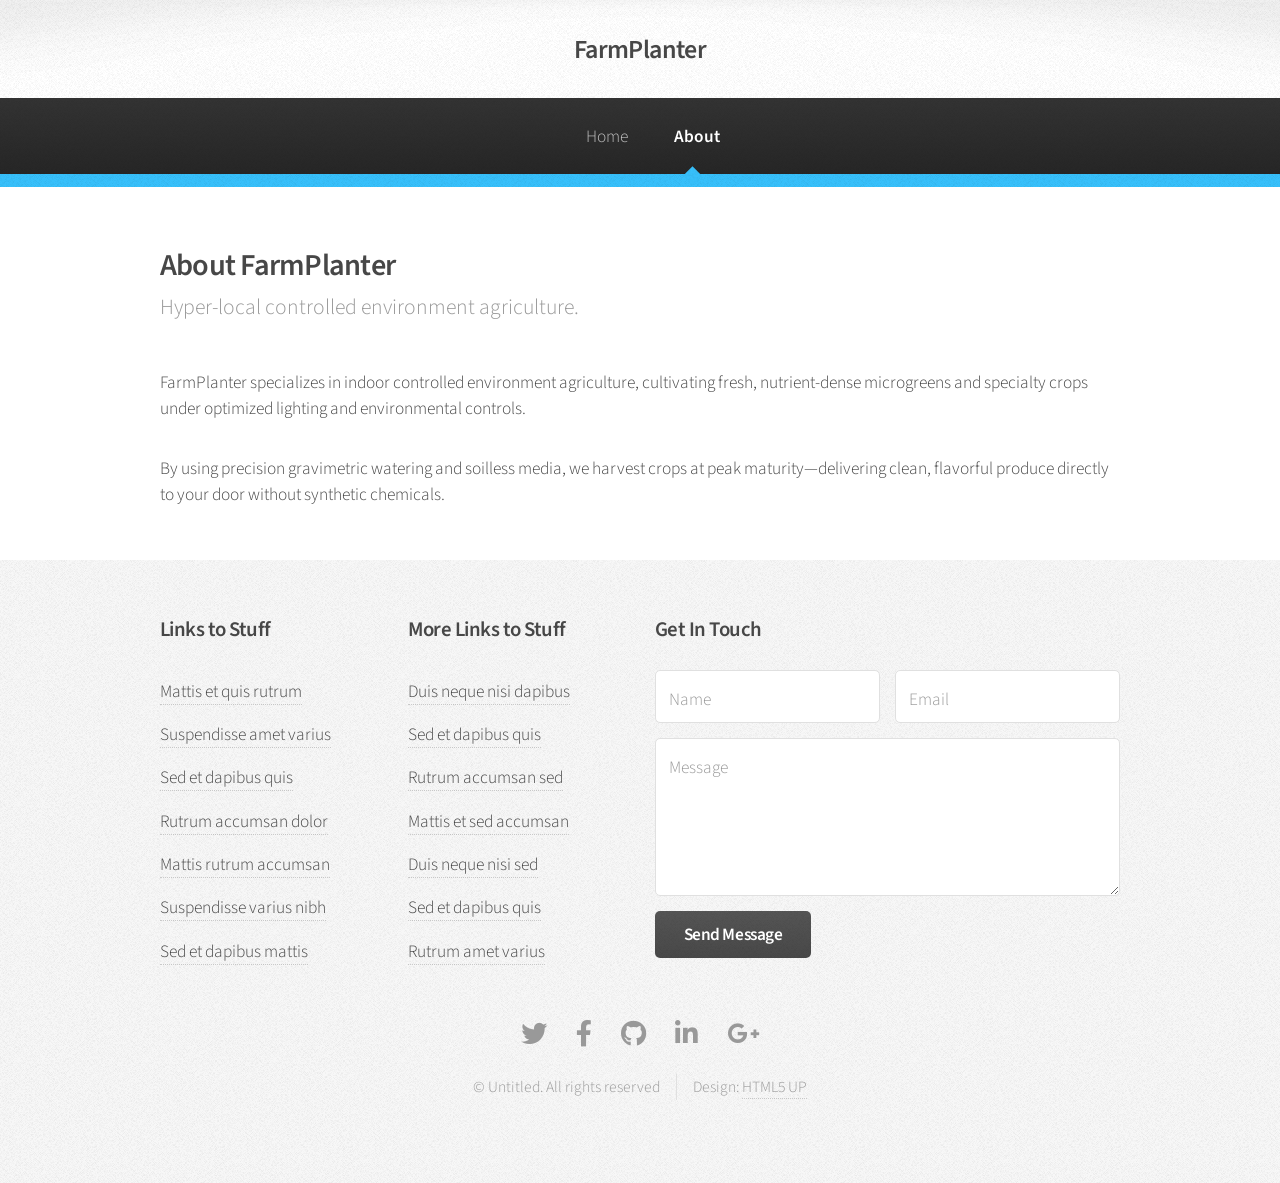
<file: html5up-arcana/about.html>
<!DOCTYPE HTML>
<!--
	Arcana by HTML5 UP
	html5up.net | @ajlkn
	Free for personal and commercial use under the CCA 3.0 license (html5up.net/license)
-->
<html>
	<head>
		<title>About - FarmPlanter</title>
		<meta charset="utf-8" />
		<meta name="viewport" content="width=device-width, initial-scale=1, user-scalable=no" />
		<link rel="stylesheet" href="assets/css/main.css" />
	</head>
	<body class="is-preload">
		<div id="page-wrapper">

			<!-- Header -->
				<div id="header">

					<!-- Logo -->
						<h1><a href="index.html" id="logo">FarmPlanter</a></h1>

					<!-- Nav -->
						<nav id="nav">
						<ul>
							<li><a href="index.html">Home</a></li>
							<li class="current"><a href="about.html">About</a></li>
						</ul>
					</nav>

				</div>

			<!-- Main -->
				<section class="wrapper style1">
					<div class="container">
						<div id="content">

							<!-- Content -->

								<article>
				<header>
					<h2>About FarmPlanter</h2>
					<p>Hyper-local controlled environment agriculture.</p>
				</header>
									<span class="image featured"<img src="images/banner.jpg" alt="" /><span>

									<p>FarmPlanter specializes in indoor controlled environment agriculture, cultivating fresh, nutrient-dense microgreens and specialty crops under optimized lighting and environmental controls.</p>

                                                                        <p>By using precision gravimetric watering and soilless media, we harvest crops at peak maturity—delivering clean, flavorful produce directly to your door without synthetic chemicals.</p>
								</article>

						</div>
					</div>
				</section>

			<!-- Footer -->
				<div id="footer">
					<div class="container">
						<div class="row">
							<section class="col-3 col-6-narrower col-12-mobilep">
								<h3>Links to Stuff</h3>
								<ul class="links">
									<li><a href="#">Mattis et quis rutrum</a></li>
									<li><a href="#">Suspendisse amet varius</a></li>
									<li><a href="#">Sed et dapibus quis</a></li>
									<li><a href="#">Rutrum accumsan dolor</a></li>
									<li><a href="#">Mattis rutrum accumsan</a></li>
									<li><a href="#">Suspendisse varius nibh</a></li>
									<li><a href="#">Sed et dapibus mattis</a></li>
								</ul>
							</section>
							<section class="col-3 col-6-narrower col-12-mobilep">
								<h3>More Links to Stuff</h3>
								<ul class="links">
									<li><a href="#">Duis neque nisi dapibus</a></li>
									<li><a href="#">Sed et dapibus quis</a></li>
									<li><a href="#">Rutrum accumsan sed</a></li>
									<li><a href="#">Mattis et sed accumsan</a></li>
									<li><a href="#">Duis neque nisi sed</a></li>
									<li><a href="#">Sed et dapibus quis</a></li>
									<li><a href="#">Rutrum amet varius</a></li>
								</ul>
							</section>
							<section class="col-6 col-12-narrower">
								<h3>Get In Touch</h3>
								<form>
									<div class="row gtr-50">
										<div class="col-6 col-12-mobilep">
											<input type="text" name="name" id="name" placeholder="Name" />
										</div>
										<div class="col-6 col-12-mobilep">
											<input type="email" name="email" id="email" placeholder="Email" />
										</div>
										<div class="col-12">
											<textarea name="message" id="message" placeholder="Message" rows="5"></textarea>
										</div>
										<div class="col-12">
											<ul class="actions">
												<li><input type="submit" class="button alt" value="Send Message" /></li>
											</ul>
										</div>
									</div>
								</form>
							</section>
						</div>
					</div>

					<!-- Icons -->
						<ul class="icons">
							<li><a href="#" class="icon brands fa-twitter"><span class="label">Twitter</span></a></li>
							<li><a href="#" class="icon brands fa-facebook-f"><span class="label">Facebook</span></a></li>
							<li><a href="#" class="icon brands fa-github"><span class="label">GitHub</span></a></li>
							<li><a href="#" class="icon brands fa-linkedin-in"><span class="label">LinkedIn</span></a></li>
							<li><a href="#" class="icon brands fa-google-plus-g"><span class="label">Google+</span></a></li>
						</ul>

					<!-- Copyright -->
						<div class="copyright">
							<ul class="menu">
								<li>&copy; Untitled. All rights reserved</li><li>Design: <a href="http://html5up.net">HTML5 UP</a></li>
							</ul>
						</div>

				</div>

		</div>

		<!-- Scripts -->
			<script src="assets/js/jquery.min.js"></script>
			<script src="assets/js/jquery.dropotron.min.js"></script>
			<script src="assets/js/browser.min.js"></script>
			<script src="assets/js/breakpoints.min.js"></script>
			<script src="assets/js/util.js"></script>
			<script src="assets/js/main.js"></script>

	</body>
</html>
</file>
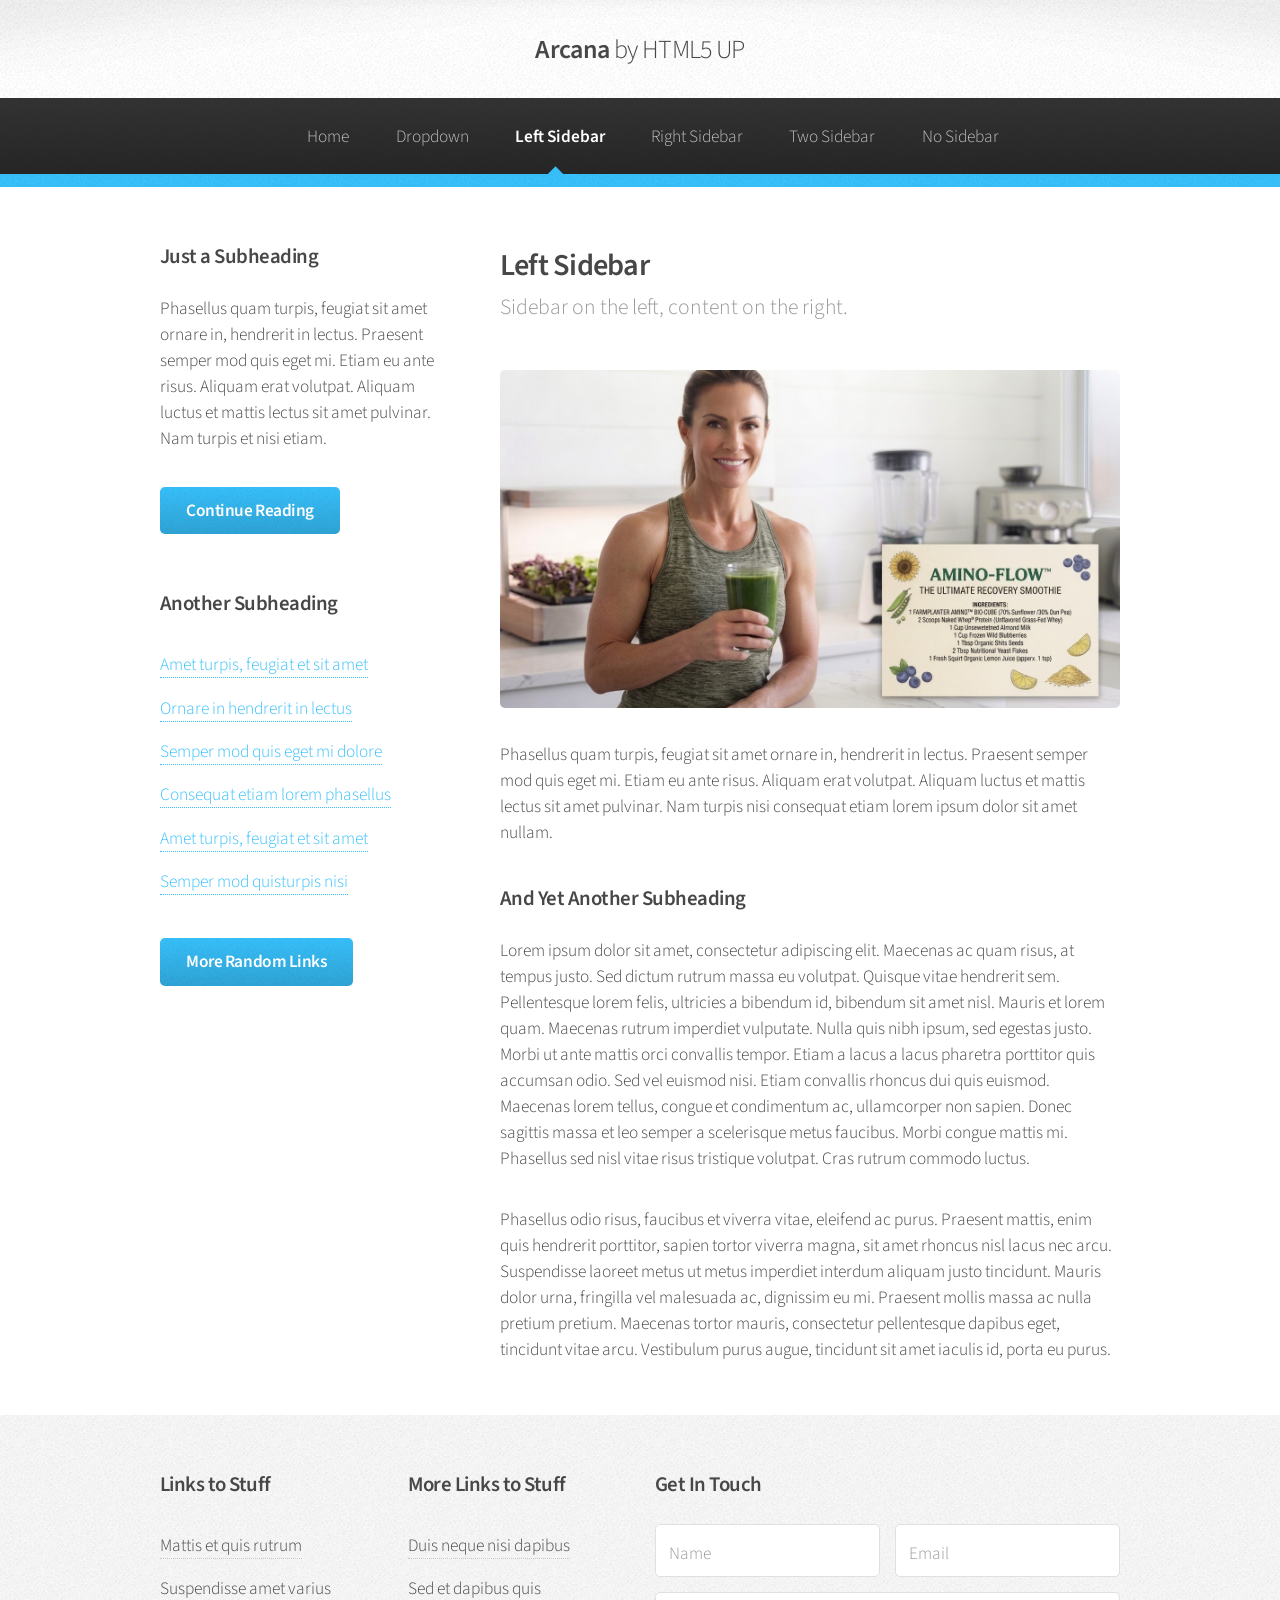
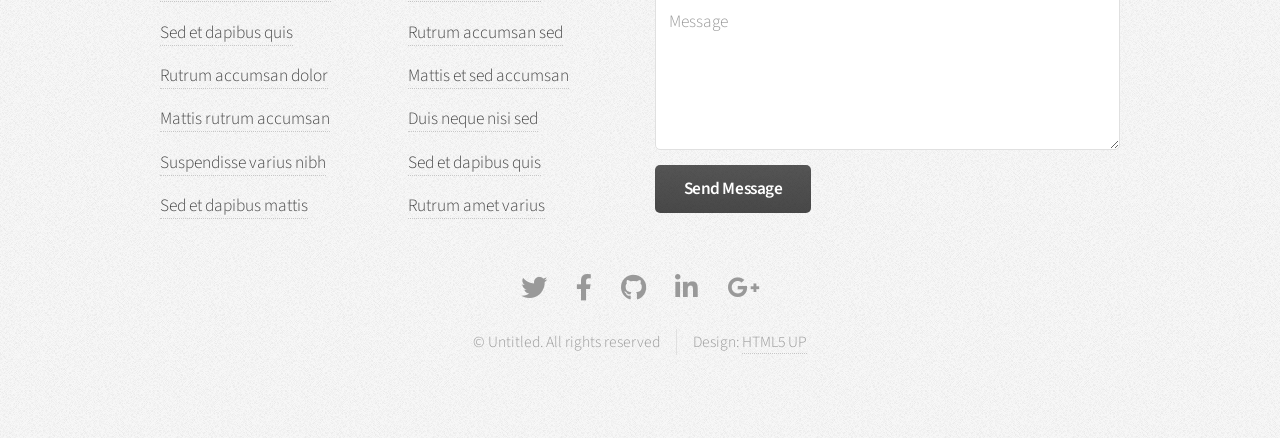
<file: html5up-arcana/left-sidebar.html>
<!DOCTYPE HTML>
<!--
	Arcana by HTML5 UP
	html5up.net | @ajlkn
	Free for personal and commercial use under the CCA 3.0 license (html5up.net/license)
-->
<html>
	<head>
		<title>Left Sidebar - Arcana by HTML5 UP</title>
		<meta charset="utf-8" />
		<meta name="viewport" content="width=device-width, initial-scale=1, user-scalable=no" />
		<link rel="stylesheet" href="assets/css/main.css" />
	</head>
	<body class="is-preload">
		<div id="page-wrapper">

			<!-- Header -->
				<div id="header">

					<!-- Logo -->
						<h1><a href="index.html" id="logo">Arcana <em>by HTML5 UP</em></a></h1>

					<!-- Nav -->
						<nav id="nav">
							<ul>
								<li><a href="index.html">Home</a></li>
								<li>
									<a href="#">Dropdown</a>
									<ul>
										<li><a href="#">Lorem dolor</a></li>
										<li><a href="#">Magna phasellus</a></li>
										<li><a href="#">Etiam sed tempus</a></li>
										<li>
											<a href="#">Submenu</a>
											<ul>
												<li><a href="#">Lorem dolor</a></li>
												<li><a href="#">Phasellus magna</a></li>
												<li><a href="#">Magna phasellus</a></li>
												<li><a href="#">Etiam nisl</a></li>
												<li><a href="#">Veroeros feugiat</a></li>
											</ul>
										</li>
										<li><a href="#">Veroeros feugiat</a></li>
									</ul>
								</li>
								<li class="current"><a href="left-sidebar.html">Left Sidebar</a></li>
								<li><a href="right-sidebar.html">Right Sidebar</a></li>
								<li><a href="two-sidebar.html">Two Sidebar</a></li>
								<li><a href="no-sidebar.html">No Sidebar</a></li>
							</ul>
						</nav>

				</div>

			<!-- Main -->
				<section class="wrapper style1">
					<div class="container">
						<div class="row gtr-200">
							<div class="col-4 col-12-narrower">
								<div id="sidebar">

									<!-- Sidebar -->

										<section>
											<h3>Just a Subheading</h3>
											<p>Phasellus quam turpis, feugiat sit amet ornare in, hendrerit in lectus.
											Praesent semper mod quis eget mi. Etiam eu ante risus. Aliquam erat volutpat.
											Aliquam luctus et mattis lectus sit amet pulvinar. Nam turpis et nisi etiam.</p>
											<footer>
												<a href="#" class="button">Continue Reading</a>
											</footer>
										</section>

										<section>
											<h3>Another Subheading</h3>
											<ul class="links">
												<li><a href="#">Amet turpis, feugiat et sit amet</a></li>
												<li><a href="#">Ornare in hendrerit in lectus</a></li>
												<li><a href="#">Semper mod quis eget mi dolore</a></li>
												<li><a href="#">Consequat etiam lorem phasellus</a></li>
												<li><a href="#">Amet turpis, feugiat et sit amet</a></li>
												<li><a href="#">Semper mod quisturpis nisi</a></li>
											</ul>
											<footer>
												<a href="#" class="button">More Random Links</a>
											</footer>
										</section>

								</div>
							</div>
							<div class="col-8  col-12-narrower imp-narrower">
								<div id="content">

									<!-- Content -->

										<article>
											<header>
												<h2>Left Sidebar</h2>
												<p>Sidebar on the left, content on the right.</p>
											</header>

											<span class="image featured"><img src="images/banner.jpg" alt="" /></span>

											<p>Phasellus quam turpis, feugiat sit amet ornare in, hendrerit in lectus.
											Praesent semper mod quis eget mi. Etiam eu ante risus. Aliquam erat volutpat.
											Aliquam luctus et mattis lectus sit amet pulvinar. Nam turpis nisi
											consequat etiam lorem ipsum dolor sit amet nullam.</p>

											<h3>And Yet Another Subheading</h3>
											<p>Lorem ipsum dolor sit amet, consectetur adipiscing elit. Maecenas ac quam risus, at tempus
											justo. Sed dictum rutrum massa eu volutpat. Quisque vitae hendrerit sem. Pellentesque lorem felis,
											ultricies a bibendum id, bibendum sit amet nisl. Mauris et lorem quam. Maecenas rutrum imperdiet
											vulputate. Nulla quis nibh ipsum, sed egestas justo. Morbi ut ante mattis orci convallis tempor.
											Etiam a lacus a lacus pharetra porttitor quis accumsan odio. Sed vel euismod nisi. Etiam convallis
											rhoncus dui quis euismod. Maecenas lorem tellus, congue et condimentum ac, ullamcorper non sapien.
											Donec sagittis massa et leo semper a scelerisque metus faucibus. Morbi congue mattis mi.
											Phasellus sed nisl vitae risus tristique volutpat. Cras rutrum commodo luctus.</p>

											<p>Phasellus odio risus, faucibus et viverra vitae, eleifend ac purus. Praesent mattis, enim
											quis hendrerit porttitor, sapien tortor viverra magna, sit amet rhoncus nisl lacus nec arcu.
											Suspendisse laoreet metus ut metus imperdiet interdum aliquam justo tincidunt. Mauris dolor urna,
											fringilla vel malesuada ac, dignissim eu mi. Praesent mollis massa ac nulla pretium pretium.
											Maecenas tortor mauris, consectetur pellentesque dapibus eget, tincidunt vitae arcu.
											Vestibulum purus augue, tincidunt sit amet iaculis id, porta eu purus.</p>
										</article>

								</div>
							</div>
						</div>
					</div>
				</section>

			<!-- Footer -->
				<div id="footer">
					<div class="container">
						<div class="row">
							<section class="col-3 col-6-narrower col-12-mobilep">
								<h3>Links to Stuff</h3>
								<ul class="links">
									<li><a href="#">Mattis et quis rutrum</a></li>
									<li><a href="#">Suspendisse amet varius</a></li>
									<li><a href="#">Sed et dapibus quis</a></li>
									<li><a href="#">Rutrum accumsan dolor</a></li>
									<li><a href="#">Mattis rutrum accumsan</a></li>
									<li><a href="#">Suspendisse varius nibh</a></li>
									<li><a href="#">Sed et dapibus mattis</a></li>
								</ul>
							</section>
							<section class="col-3 col-6-narrower col-12-mobilep">
								<h3>More Links to Stuff</h3>
								<ul class="links">
									<li><a href="#">Duis neque nisi dapibus</a></li>
									<li><a href="#">Sed et dapibus quis</a></li>
									<li><a href="#">Rutrum accumsan sed</a></li>
									<li><a href="#">Mattis et sed accumsan</a></li>
									<li><a href="#">Duis neque nisi sed</a></li>
									<li><a href="#">Sed et dapibus quis</a></li>
									<li><a href="#">Rutrum amet varius</a></li>
								</ul>
							</section>
							<section class="col-6 col-12-narrower">
								<h3>Get In Touch</h3>
								<form>
									<div class="row gtr-50">
										<div class="col-6 col-12-mobilep">
											<input type="text" name="name" id="name" placeholder="Name" />
										</div>
										<div class="col-6 col-12-mobilep">
											<input type="email" name="email" id="email" placeholder="Email" />
										</div>
										<div class="col-12">
											<textarea name="message" id="message" placeholder="Message" rows="5"></textarea>
										</div>
										<div class="col-12">
											<ul class="actions">
												<li><input type="submit" class="button alt" value="Send Message" /></li>
											</ul>
										</div>
									</div>
								</form>
							</section>
						</div>
					</div>

					<!-- Icons -->
						<ul class="icons">
							<li><a href="#" class="icon brands fa-twitter"><span class="label">Twitter</span></a></li>
							<li><a href="#" class="icon brands fa-facebook-f"><span class="label">Facebook</span></a></li>
							<li><a href="#" class="icon brands fa-github"><span class="label">GitHub</span></a></li>
							<li><a href="#" class="icon brands fa-linkedin-in"><span class="label">LinkedIn</span></a></li>
							<li><a href="#" class="icon brands fa-google-plus-g"><span class="label">Google+</span></a></li>
						</ul>

					<!-- Copyright -->
						<div class="copyright">
							<ul class="menu">
								<li>&copy; Untitled. All rights reserved</li><li>Design: <a href="http://html5up.net">HTML5 UP</a></li>
							</ul>
						</div>

				</div>

		</div>

		<!-- Scripts -->
			<script src="assets/js/jquery.min.js"></script>
			<script src="assets/js/jquery.dropotron.min.js"></script>
			<script src="assets/js/browser.min.js"></script>
			<script src="assets/js/breakpoints.min.js"></script>
			<script src="assets/js/util.js"></script>
			<script src="assets/js/main.js"></script>

	</body>
</html>
</file>
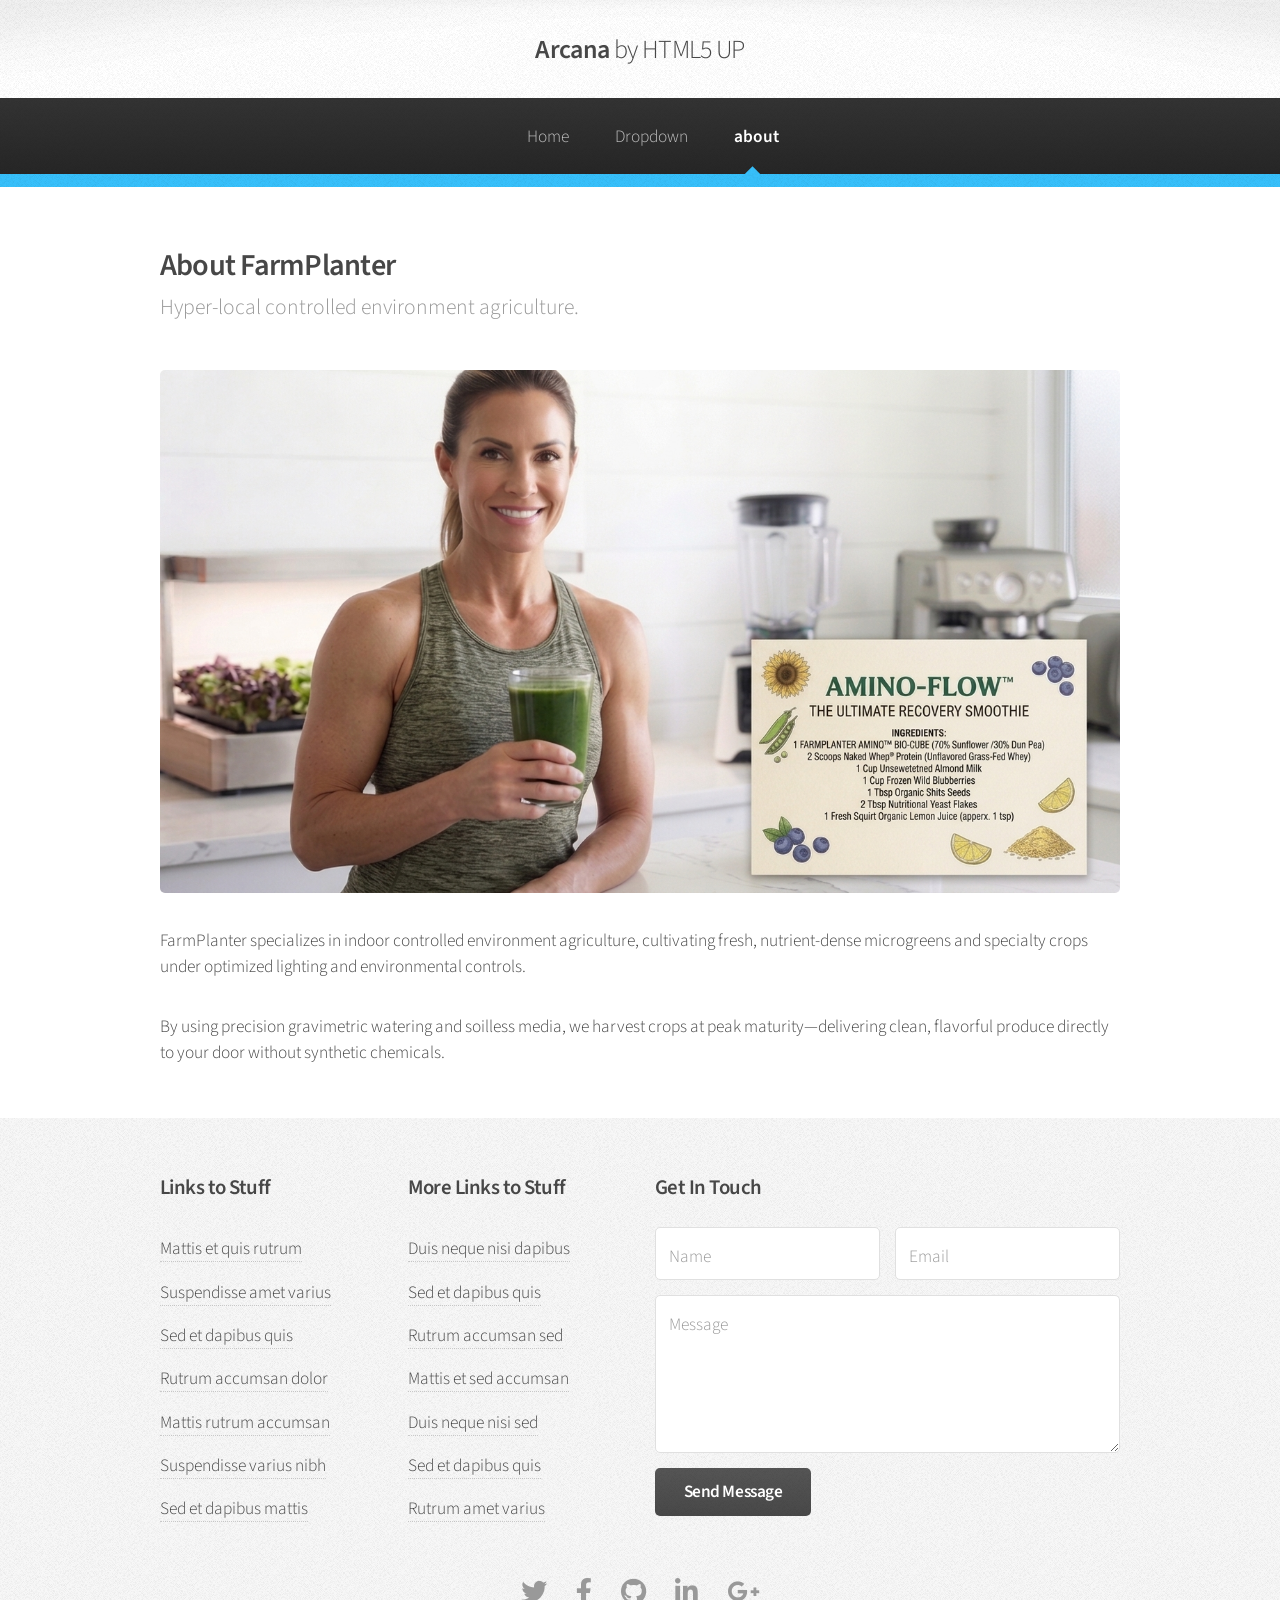
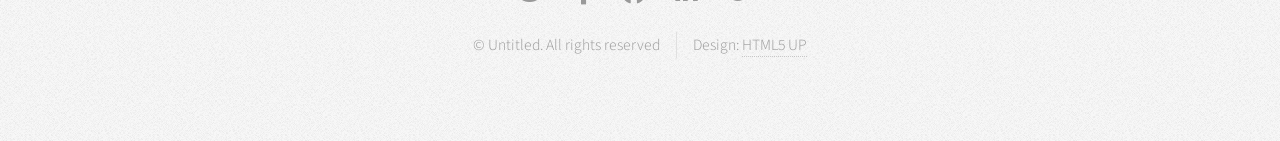
<file: html5up-arcana/no-sidebar.html>
<!DOCTYPE HTML>
<!--
	Arcana by HTML5 UP
	html5up.net | @ajlkn
	Free for personal and commercial use under the CCA 3.0 license (html5up.net/license)
-->
<html>
	<head>
		<title>No Sidebar - Arcana by HTML5 UP</title>
		<meta charset="utf-8" />
		<meta name="viewport" content="width=device-width, initial-scale=1, user-scalable=no" />
		<link rel="stylesheet" href="assets/css/main.css" />
	</head>
	<body class="is-preload">
		<div id="page-wrapper">

			<!-- Header -->
				<div id="header">

					<!-- Logo -->
						<h1><a href="index.html" id="logo">Arcana <em>by HTML5 UP</em></a></h1>

					<!-- Nav -->
						<nav id="nav">
							<ul>
								<li><a href="index.html">Home</a></li>
								<li>
									<a href="#">Dropdown</a>
									<ul>
										<li><a href="#">Lorem dolor</a></li>
										<li><a href="#">Magna phasellus</a></li>
										<li><a href="#">Etiam sed tempus</a></li>
										<li>
											<a href="#">Submenu</a>
											<ul>
												<li><a href="#">Lorem dolor</a></li>
												<li><a href="#">Phasellus magna</a></li>
												<li><a href="#">Magna phasellus</a></li>
												<li><a href="#">Etiam nisl</a></li>
												<li><a href="#">Veroeros feugiat</a></li>
											</ul>
										</li>
										<li><a href="#">Veroeros feugiat</a></li>
									</ul>
								</li>
								
								<li class="current"><a href="about.html">about</a></li>
							</ul>
						</nav>

				</div>

			<!-- Main -->
				<section class="wrapper style1">
					<div class="container">
						<div id="content">

							<!-- Content -->

								<article>
				<header>
					<h2>About FarmPlanter</h2>
					<p>Hyper-local controlled environment agriculture.</p>
				</header>
									<span class="image featured"><img src="images/banner.jpg" alt="" /></span>

									<p>FarmPlanter specializes in indoor controlled environment agriculture, cultivating fresh, nutrient-dense microgreens and specialty crops under optimized lighting and environmental controls.</p>

                                                                        <p>By using precision gravimetric watering and soilless media, we harvest crops at peak maturity—delivering clean, flavorful produce directly to your door without synthetic chemicals.</p>
								</article>

						</div>
					</div>
				</section>

			<!-- Footer -->
				<div id="footer">
					<div class="container">
						<div class="row">
							<section class="col-3 col-6-narrower col-12-mobilep">
								<h3>Links to Stuff</h3>
								<ul class="links">
									<li><a href="#">Mattis et quis rutrum</a></li>
									<li><a href="#">Suspendisse amet varius</a></li>
									<li><a href="#">Sed et dapibus quis</a></li>
									<li><a href="#">Rutrum accumsan dolor</a></li>
									<li><a href="#">Mattis rutrum accumsan</a></li>
									<li><a href="#">Suspendisse varius nibh</a></li>
									<li><a href="#">Sed et dapibus mattis</a></li>
								</ul>
							</section>
							<section class="col-3 col-6-narrower col-12-mobilep">
								<h3>More Links to Stuff</h3>
								<ul class="links">
									<li><a href="#">Duis neque nisi dapibus</a></li>
									<li><a href="#">Sed et dapibus quis</a></li>
									<li><a href="#">Rutrum accumsan sed</a></li>
									<li><a href="#">Mattis et sed accumsan</a></li>
									<li><a href="#">Duis neque nisi sed</a></li>
									<li><a href="#">Sed et dapibus quis</a></li>
									<li><a href="#">Rutrum amet varius</a></li>
								</ul>
							</section>
							<section class="col-6 col-12-narrower">
								<h3>Get In Touch</h3>
								<form>
									<div class="row gtr-50">
										<div class="col-6 col-12-mobilep">
											<input type="text" name="name" id="name" placeholder="Name" />
										</div>
										<div class="col-6 col-12-mobilep">
											<input type="email" name="email" id="email" placeholder="Email" />
										</div>
										<div class="col-12">
											<textarea name="message" id="message" placeholder="Message" rows="5"></textarea>
										</div>
										<div class="col-12">
											<ul class="actions">
												<li><input type="submit" class="button alt" value="Send Message" /></li>
											</ul>
										</div>
									</div>
								</form>
							</section>
						</div>
					</div>

					<!-- Icons -->
						<ul class="icons">
							<li><a href="#" class="icon brands fa-twitter"><span class="label">Twitter</span></a></li>
							<li><a href="#" class="icon brands fa-facebook-f"><span class="label">Facebook</span></a></li>
							<li><a href="#" class="icon brands fa-github"><span class="label">GitHub</span></a></li>
							<li><a href="#" class="icon brands fa-linkedin-in"><span class="label">LinkedIn</span></a></li>
							<li><a href="#" class="icon brands fa-google-plus-g"><span class="label">Google+</span></a></li>
						</ul>

					<!-- Copyright -->
						<div class="copyright">
							<ul class="menu">
								<li>&copy; Untitled. All rights reserved</li><li>Design: <a href="http://html5up.net">HTML5 UP</a></li>
							</ul>
						</div>

				</div>

		</div>

		<!-- Scripts -->
			<script src="assets/js/jquery.min.js"></script>
			<script src="assets/js/jquery.dropotron.min.js"></script>
			<script src="assets/js/browser.min.js"></script>
			<script src="assets/js/breakpoints.min.js"></script>
			<script src="assets/js/util.js"></script>
			<script src="assets/js/main.js"></script>

	</body>
</html>
</file>
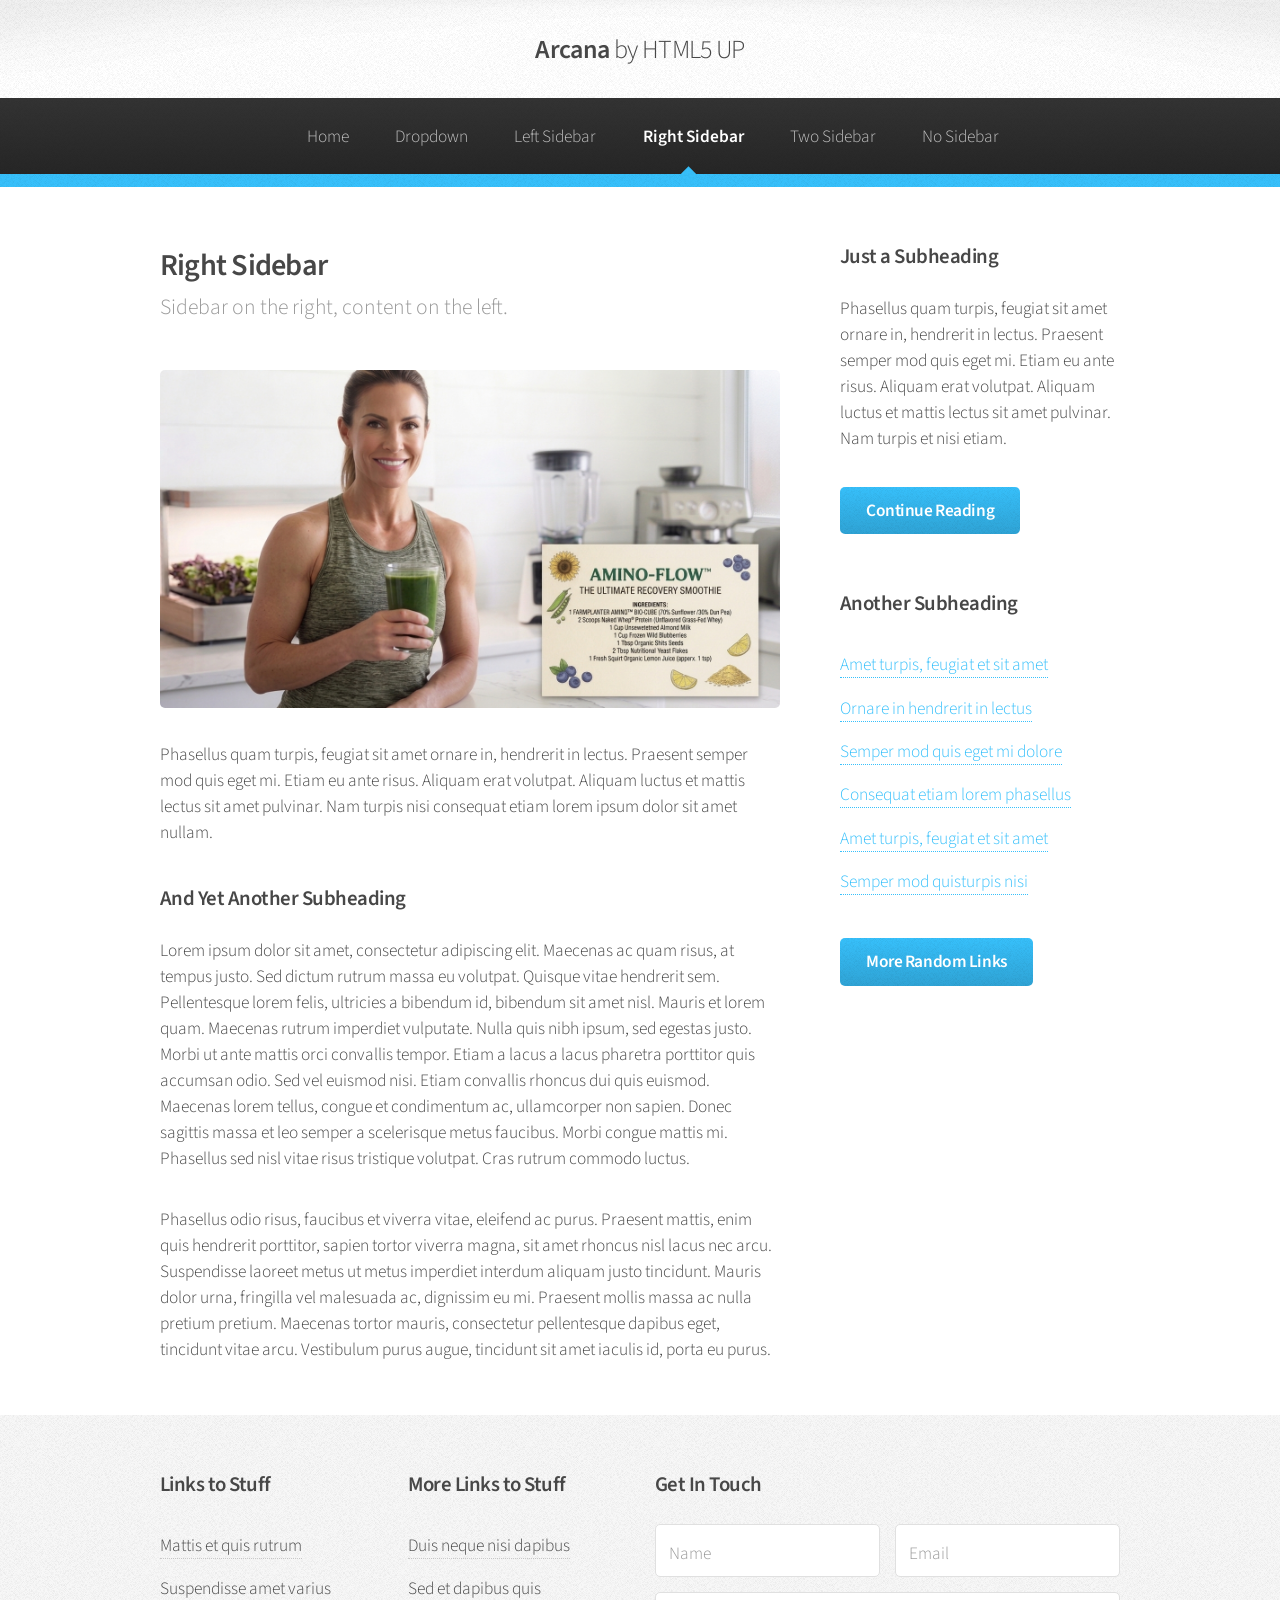
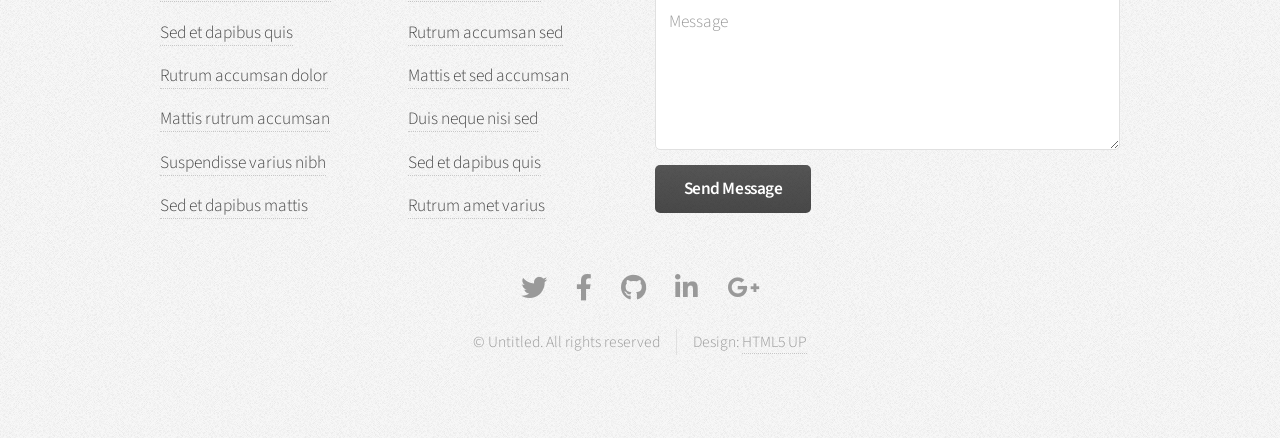
<file: html5up-arcana/right-sidebar.html>
<!DOCTYPE HTML>
<!--
	Arcana by HTML5 UP
	html5up.net | @ajlkn
	Free for personal and commercial use under the CCA 3.0 license (html5up.net/license)
-->
<html>
	<head>
		<title>Right Sidebar - Arcana by HTML5 UP</title>
		<meta charset="utf-8" />
		<meta name="viewport" content="width=device-width, initial-scale=1, user-scalable=no" />
		<link rel="stylesheet" href="assets/css/main.css" />
	</head>
	<body class="is-preload">
		<div id="page-wrapper">

			<!-- Header -->
				<div id="header">

					<!-- Logo -->
						<h1><a href="index.html" id="logo">Arcana <em>by HTML5 UP</em></a></h1>

					<!-- Nav -->
						<nav id="nav">
							<ul>
								<li><a href="index.html">Home</a></li>
								<li>
									<a href="#">Dropdown</a>
									<ul>
										<li><a href="#">Lorem dolor</a></li>
										<li><a href="#">Magna phasellus</a></li>
										<li><a href="#">Etiam sed tempus</a></li>
										<li>
											<a href="#">Submenu</a>
											<ul>
												<li><a href="#">Lorem dolor</a></li>
												<li><a href="#">Phasellus magna</a></li>
												<li><a href="#">Magna phasellus</a></li>
												<li><a href="#">Etiam nisl</a></li>
												<li><a href="#">Veroeros feugiat</a></li>
											</ul>
										</li>
										<li><a href="#">Veroeros feugiat</a></li>
									</ul>
								</li>
								<li><a href="left-sidebar.html">Left Sidebar</a></li>
								<li class="current"><a href="right-sidebar.html">Right Sidebar</a></li>
								<li><a href="two-sidebar.html">Two Sidebar</a></li>
								<li><a href="no-sidebar.html">No Sidebar</a></li>
							</ul>
						</nav>

				</div>

			<!-- Main -->
				<section class="wrapper style1">
					<div class="container">
						<div class="row gtr-200">
							<div class="col-8 col-12-narrower">
								<div id="content">

									<!-- Content -->

										<article>
											<header>
												<h2>Right Sidebar</h2>
												<p>Sidebar on the right, content on the left.</p>
											</header>

											<span class="image featured"><img src="images/banner.jpg" alt="" /></span>

											<p>Phasellus quam turpis, feugiat sit amet ornare in, hendrerit in lectus.
											Praesent semper mod quis eget mi. Etiam eu ante risus. Aliquam erat volutpat.
											Aliquam luctus et mattis lectus sit amet pulvinar. Nam turpis nisi
											consequat etiam lorem ipsum dolor sit amet nullam.</p>

											<h3>And Yet Another Subheading</h3>
											<p>Lorem ipsum dolor sit amet, consectetur adipiscing elit. Maecenas ac quam risus, at tempus
											justo. Sed dictum rutrum massa eu volutpat. Quisque vitae hendrerit sem. Pellentesque lorem felis,
											ultricies a bibendum id, bibendum sit amet nisl. Mauris et lorem quam. Maecenas rutrum imperdiet
											vulputate. Nulla quis nibh ipsum, sed egestas justo. Morbi ut ante mattis orci convallis tempor.
											Etiam a lacus a lacus pharetra porttitor quis accumsan odio. Sed vel euismod nisi. Etiam convallis
											rhoncus dui quis euismod. Maecenas lorem tellus, congue et condimentum ac, ullamcorper non sapien.
											Donec sagittis massa et leo semper a scelerisque metus faucibus. Morbi congue mattis mi.
											Phasellus sed nisl vitae risus tristique volutpat. Cras rutrum commodo luctus.</p>

											<p>Phasellus odio risus, faucibus et viverra vitae, eleifend ac purus. Praesent mattis, enim
											quis hendrerit porttitor, sapien tortor viverra magna, sit amet rhoncus nisl lacus nec arcu.
											Suspendisse laoreet metus ut metus imperdiet interdum aliquam justo tincidunt. Mauris dolor urna,
											fringilla vel malesuada ac, dignissim eu mi. Praesent mollis massa ac nulla pretium pretium.
											Maecenas tortor mauris, consectetur pellentesque dapibus eget, tincidunt vitae arcu.
											Vestibulum purus augue, tincidunt sit amet iaculis id, porta eu purus.</p>
										</article>

								</div>
							</div>
							<div class="col-4 col-12-narrower">
								<div id="sidebar">

									<!-- Sidebar -->

										<section>
											<h3>Just a Subheading</h3>
											<p>Phasellus quam turpis, feugiat sit amet ornare in, hendrerit in lectus.
											Praesent semper mod quis eget mi. Etiam eu ante risus. Aliquam erat volutpat.
											Aliquam luctus et mattis lectus sit amet pulvinar. Nam turpis et nisi etiam.</p>
											<footer>
												<a href="#" class="button">Continue Reading</a>
											</footer>
										</section>

										<section>
											<h3>Another Subheading</h3>
											<ul class="links">
												<li><a href="#">Amet turpis, feugiat et sit amet</a></li>
												<li><a href="#">Ornare in hendrerit in lectus</a></li>
												<li><a href="#">Semper mod quis eget mi dolore</a></li>
												<li><a href="#">Consequat etiam lorem phasellus</a></li>
												<li><a href="#">Amet turpis, feugiat et sit amet</a></li>
												<li><a href="#">Semper mod quisturpis nisi</a></li>
											</ul>
											<footer>
												<a href="#" class="button">More Random Links</a>
											</footer>
										</section>

								</div>
							</div>
						</div>
					</div>
				</section>

			<!-- Footer -->
				<div id="footer">
					<div class="container">
						<div class="row">
							<section class="col-3 col-6-narrower col-12-mobilep">
								<h3>Links to Stuff</h3>
								<ul class="links">
									<li><a href="#">Mattis et quis rutrum</a></li>
									<li><a href="#">Suspendisse amet varius</a></li>
									<li><a href="#">Sed et dapibus quis</a></li>
									<li><a href="#">Rutrum accumsan dolor</a></li>
									<li><a href="#">Mattis rutrum accumsan</a></li>
									<li><a href="#">Suspendisse varius nibh</a></li>
									<li><a href="#">Sed et dapibus mattis</a></li>
								</ul>
							</section>
							<section class="col-3 col-6-narrower col-12-mobilep">
								<h3>More Links to Stuff</h3>
								<ul class="links">
									<li><a href="#">Duis neque nisi dapibus</a></li>
									<li><a href="#">Sed et dapibus quis</a></li>
									<li><a href="#">Rutrum accumsan sed</a></li>
									<li><a href="#">Mattis et sed accumsan</a></li>
									<li><a href="#">Duis neque nisi sed</a></li>
									<li><a href="#">Sed et dapibus quis</a></li>
									<li><a href="#">Rutrum amet varius</a></li>
								</ul>
							</section>
							<section class="col-6 col-12-narrower">
								<h3>Get In Touch</h3>
								<form>
									<div class="row gtr-50">
										<div class="col-6 col-12-mobilep">
											<input type="text" name="name" id="name" placeholder="Name" />
										</div>
										<div class="col-6 col-12-mobilep">
											<input type="email" name="email" id="email" placeholder="Email" />
										</div>
										<div class="col-12">
											<textarea name="message" id="message" placeholder="Message" rows="5"></textarea>
										</div>
										<div class="col-12">
											<ul class="actions">
												<li><input type="submit" class="button alt" value="Send Message" /></li>
											</ul>
										</div>
									</div>
								</form>
							</section>
						</div>
					</div>

					<!-- Icons -->
						<ul class="icons">
							<li><a href="#" class="icon brands fa-twitter"><span class="label">Twitter</span></a></li>
							<li><a href="#" class="icon brands fa-facebook-f"><span class="label">Facebook</span></a></li>
							<li><a href="#" class="icon brands fa-github"><span class="label">GitHub</span></a></li>
							<li><a href="#" class="icon brands fa-linkedin-in"><span class="label">LinkedIn</span></a></li>
							<li><a href="#" class="icon brands fa-google-plus-g"><span class="label">Google+</span></a></li>
						</ul>

					<!-- Copyright -->
						<div class="copyright">
							<ul class="menu">
								<li>&copy; Untitled. All rights reserved</li><li>Design: <a href="http://html5up.net">HTML5 UP</a></li>
							</ul>
						</div>

				</div>

		</div>

		<!-- Scripts -->
			<script src="assets/js/jquery.min.js"></script>
			<script src="assets/js/jquery.dropotron.min.js"></script>
			<script src="assets/js/browser.min.js"></script>
			<script src="assets/js/breakpoints.min.js"></script>
			<script src="assets/js/util.js"></script>
			<script src="assets/js/main.js"></script>

	</body>
</html>
</file>
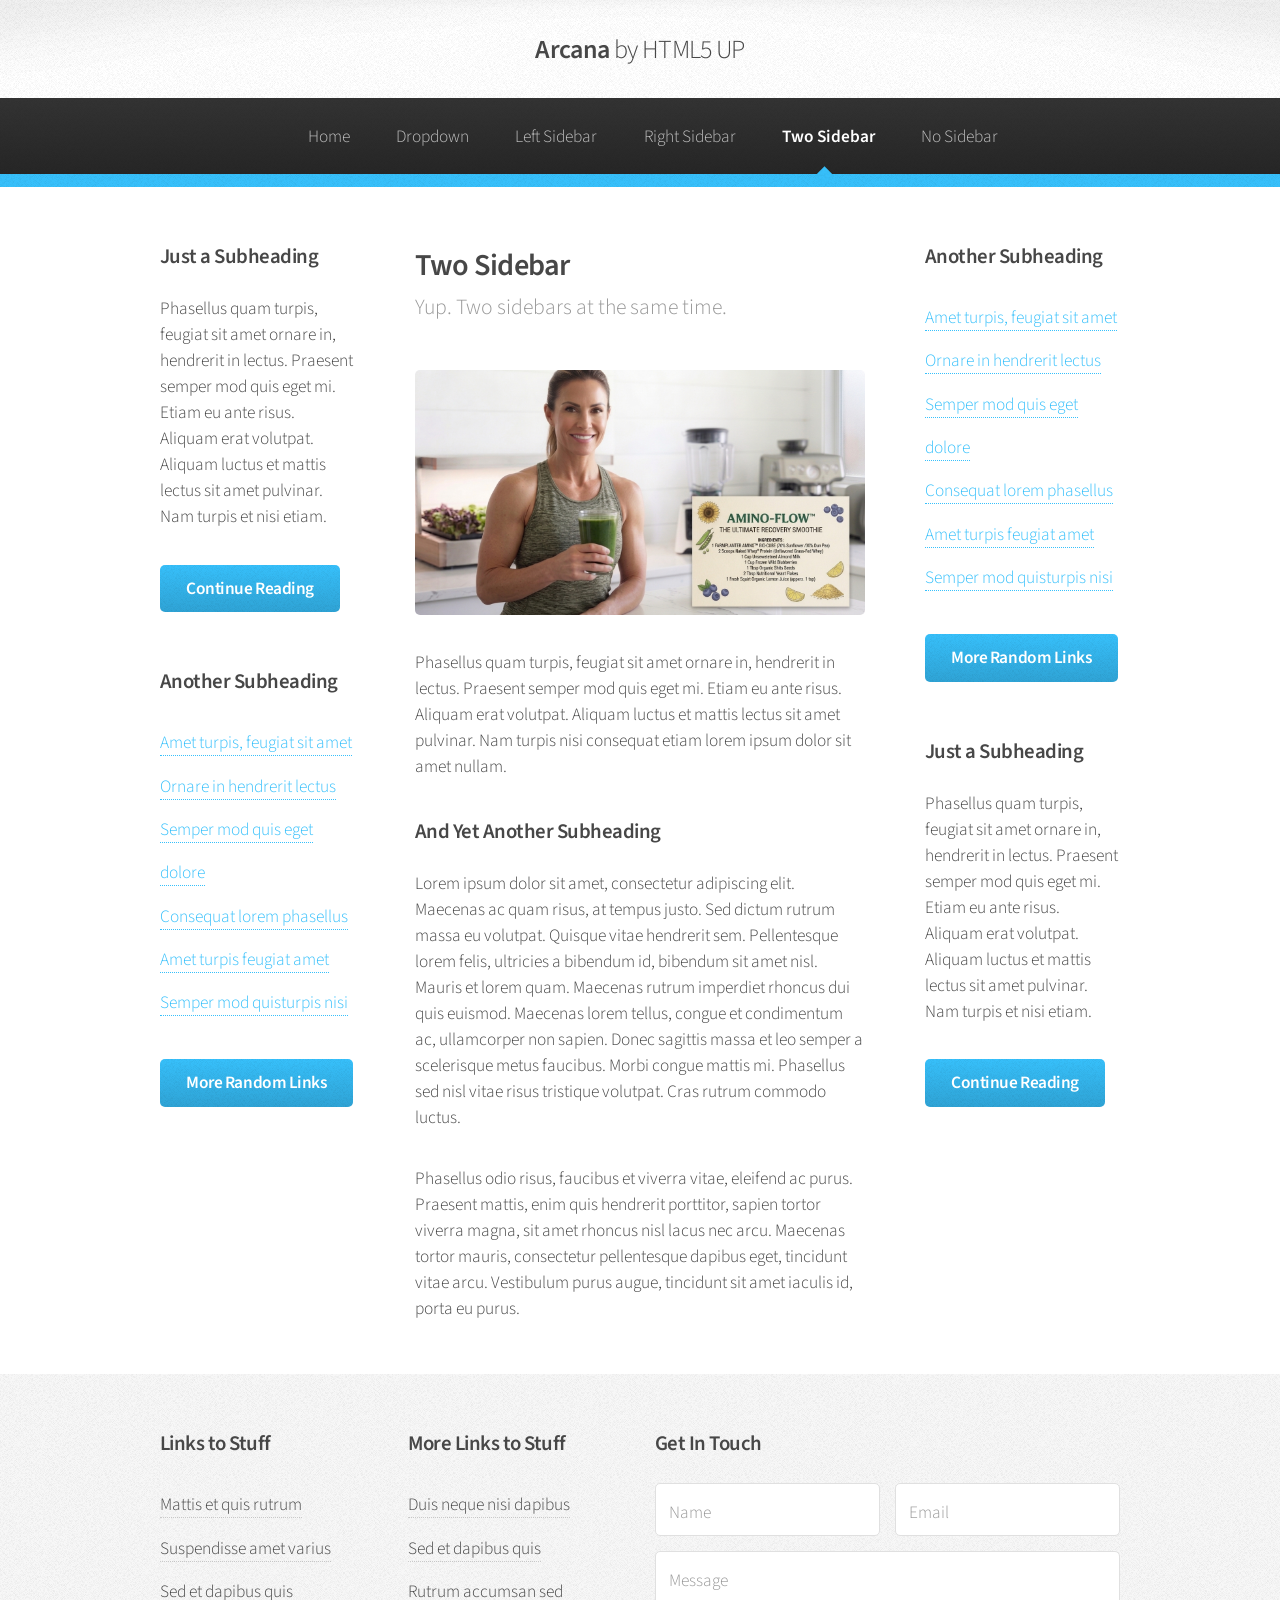
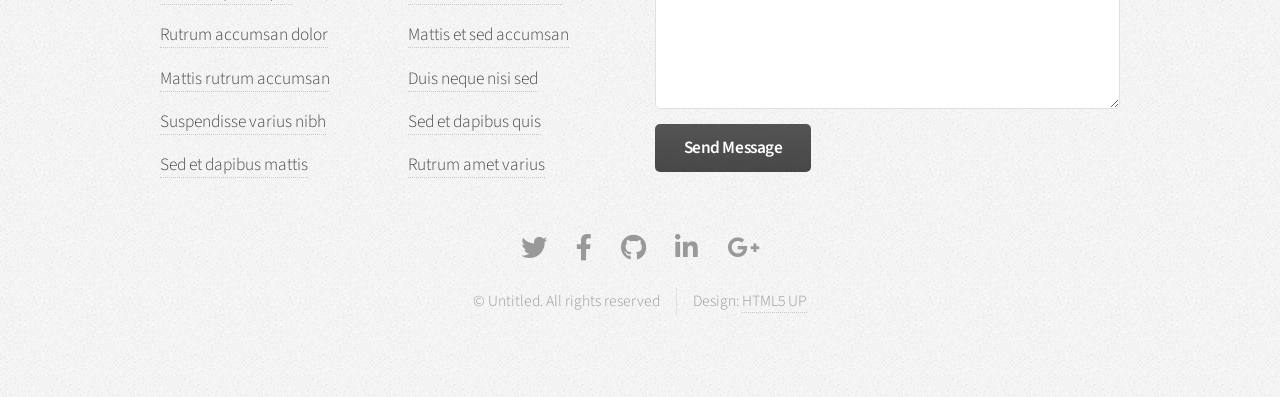
<file: html5up-arcana/two-sidebar.html>
<!DOCTYPE HTML>
<!--
	Arcana by HTML5 UP
	html5up.net | @ajlkn
	Free for personal and commercial use under the CCA 3.0 license (html5up.net/license)
-->
<html>
	<head>
		<title>Two Sidebar - Arcana by HTML5 UP</title>
		<meta charset="utf-8" />
		<meta name="viewport" content="width=device-width, initial-scale=1, user-scalable=no" />
		<link rel="stylesheet" href="assets/css/main.css" />
	</head>
	<body class="is-preload">
		<div id="page-wrapper">

			<!-- Header -->
				<div id="header">

					<!-- Logo -->
						<h1><a href="index.html" id="logo">Arcana <em>by HTML5 UP</em></a></h1>

					<!-- Nav -->
						<nav id="nav">
							<ul>
								<li><a href="index.html">Home</a></li>
								<li>
									<a href="#">Dropdown</a>
									<ul>
										<li><a href="#">Lorem dolor</a></li>
										<li><a href="#">Magna phasellus</a></li>
										<li><a href="#">Etiam sed tempus</a></li>
										<li>
											<a href="#">Submenu</a>
											<ul>
												<li><a href="#">Lorem dolor</a></li>
												<li><a href="#">Phasellus magna</a></li>
												<li><a href="#">Magna phasellus</a></li>
												<li><a href="#">Etiam nisl</a></li>
												<li><a href="#">Veroeros feugiat</a></li>
											</ul>
										</li>
										<li><a href="#">Veroeros feugiat</a></li>
									</ul>
								</li>
								<li><a href="left-sidebar.html">Left Sidebar</a></li>
								<li><a href="right-sidebar.html">Right Sidebar</a></li>
								<li class="current"><a href="two-sidebar.html">Two Sidebar</a></li>
								<li><a href="no-sidebar.html">No Sidebar</a></li>
							</ul>
						</nav>

				</div>

			<!-- Main -->
				<section class="wrapper style1">
					<div class="container">
						<div class="row gtr-200">
							<div class="col-3 col-12-narrower">
								<div id="sidebar1">

									<!-- Sidebar 1 -->

										<section>
											<h3>Just a Subheading</h3>
											<p>Phasellus quam turpis, feugiat sit amet ornare in, hendrerit in lectus.
											Praesent semper mod quis eget mi. Etiam eu ante risus. Aliquam erat volutpat.
											Aliquam luctus et mattis lectus sit amet pulvinar. Nam turpis et nisi etiam.</p>
											<footer>
												<a href="#" class="button">Continue Reading</a>
											</footer>
										</section>

										<section>
											<h3>Another Subheading</h3>
											<ul class="links">
												<li><a href="#">Amet turpis, feugiat sit amet</a></li>
												<li><a href="#">Ornare in hendrerit lectus</a></li>
												<li><a href="#">Semper mod quis eget dolore</a></li>
												<li><a href="#">Consequat lorem phasellus</a></li>
												<li><a href="#">Amet turpis feugiat amet</a></li>
												<li><a href="#">Semper mod quisturpis nisi</a></li>
											</ul>
											<footer>
												<a href="#" class="button">More Random Links</a>
											</footer>
										</section>

								</div>
							</div>
							<div class="col-6 col-12-narrower imp-narrower">
								<div id="content">

									<!-- Content -->

										<article>
											<header>
												<h2>Two Sidebar</h2>
												<p>Yup. Two sidebars at the same time.</p>
											</header>

											<span class="image featured"><img src="images/banner.jpg" alt="" /></span>

											<p>Phasellus quam turpis, feugiat sit amet ornare in, hendrerit in lectus.
											Praesent semper mod quis eget mi. Etiam eu ante risus. Aliquam erat volutpat.
											Aliquam luctus et mattis lectus sit amet pulvinar. Nam turpis nisi
											consequat etiam lorem ipsum dolor sit amet nullam.</p>

											<h3>And Yet Another Subheading</h3>
											<p>Lorem ipsum dolor sit amet, consectetur adipiscing elit. Maecenas ac quam risus, at tempus
											justo. Sed dictum rutrum massa eu volutpat. Quisque vitae hendrerit sem. Pellentesque lorem felis,
											ultricies a bibendum id, bibendum sit amet nisl. Mauris et lorem quam. Maecenas rutrum imperdiet
											rhoncus dui quis euismod. Maecenas lorem tellus, congue et condimentum ac, ullamcorper non sapien.
											Donec sagittis massa et leo semper a scelerisque metus faucibus. Morbi congue mattis mi.
											Phasellus sed nisl vitae risus tristique volutpat. Cras rutrum commodo luctus.</p>

											<p>Phasellus odio risus, faucibus et viverra vitae, eleifend ac purus. Praesent mattis, enim
											quis hendrerit porttitor, sapien tortor viverra magna, sit amet rhoncus nisl lacus nec arcu.
											Maecenas tortor mauris, consectetur pellentesque dapibus eget, tincidunt vitae arcu.
											Vestibulum purus augue, tincidunt sit amet iaculis id, porta eu purus.</p>
										</article>

								</div>
							</div>
							<div class="col-3 col-12-narrower">
								<div id="sidebar2">

									<!-- Sidebar 2 -->

										<section>
											<h3>Another Subheading</h3>
											<ul class="links">
												<li><a href="#">Amet turpis, feugiat sit amet</a></li>
												<li><a href="#">Ornare in hendrerit lectus</a></li>
												<li><a href="#">Semper mod quis eget dolore</a></li>
												<li><a href="#">Consequat lorem phasellus</a></li>
												<li><a href="#">Amet turpis feugiat amet</a></li>
												<li><a href="#">Semper mod quisturpis nisi</a></li>
											</ul>
											<footer>
												<a href="#" class="button">More Random Links</a>
											</footer>
										</section>

										<section>
											<h3>Just a Subheading</h3>
											<p>Phasellus quam turpis, feugiat sit amet ornare in, hendrerit in lectus.
											Praesent semper mod quis eget mi. Etiam eu ante risus. Aliquam erat volutpat.
											Aliquam luctus et mattis lectus sit amet pulvinar. Nam turpis et nisi etiam.</p>
											<footer>
												<a href="#" class="button">Continue Reading</a>
											</footer>
										</section>

								</div>
							</div>
						</div>
					</div>
				</section>

			<!-- Footer -->
				<div id="footer">
					<div class="container">
						<div class="row">
							<section class="col-3 col-6-narrower col-12-mobilep">
								<h3>Links to Stuff</h3>
								<ul class="links">
									<li><a href="#">Mattis et quis rutrum</a></li>
									<li><a href="#">Suspendisse amet varius</a></li>
									<li><a href="#">Sed et dapibus quis</a></li>
									<li><a href="#">Rutrum accumsan dolor</a></li>
									<li><a href="#">Mattis rutrum accumsan</a></li>
									<li><a href="#">Suspendisse varius nibh</a></li>
									<li><a href="#">Sed et dapibus mattis</a></li>
								</ul>
							</section>
							<section class="col-3 col-6-narrower col-12-mobilep">
								<h3>More Links to Stuff</h3>
								<ul class="links">
									<li><a href="#">Duis neque nisi dapibus</a></li>
									<li><a href="#">Sed et dapibus quis</a></li>
									<li><a href="#">Rutrum accumsan sed</a></li>
									<li><a href="#">Mattis et sed accumsan</a></li>
									<li><a href="#">Duis neque nisi sed</a></li>
									<li><a href="#">Sed et dapibus quis</a></li>
									<li><a href="#">Rutrum amet varius</a></li>
								</ul>
							</section>
							<section class="col-6 col-12-narrower">
								<h3>Get In Touch</h3>
								<form>
									<div class="row gtr-50">
										<div class="col-6 col-12-mobilep">
											<input type="text" name="name" id="name" placeholder="Name" />
										</div>
										<div class="col-6 col-12-mobilep">
											<input type="email" name="email" id="email" placeholder="Email" />
										</div>
										<div class="col-12">
											<textarea name="message" id="message" placeholder="Message" rows="5"></textarea>
										</div>
										<div class="col-12">
											<ul class="actions">
												<li><input type="submit" class="button alt" value="Send Message" /></li>
											</ul>
										</div>
									</div>
								</form>
							</section>
						</div>
					</div>

					<!-- Icons -->
						<ul class="icons">
							<li><a href="#" class="icon brands fa-twitter"><span class="label">Twitter</span></a></li>
							<li><a href="#" class="icon brands fa-facebook-f"><span class="label">Facebook</span></a></li>
							<li><a href="#" class="icon brands fa-github"><span class="label">GitHub</span></a></li>
							<li><a href="#" class="icon brands fa-linkedin-in"><span class="label">LinkedIn</span></a></li>
							<li><a href="#" class="icon brands fa-google-plus-g"><span class="label">Google+</span></a></li>
						</ul>

					<!-- Copyright -->
						<div class="copyright">
							<ul class="menu">
								<li>&copy; Untitled. All rights reserved</li><li>Design: <a href="http://html5up.net">HTML5 UP</a></li>
							</ul>
						</div>

				</div>

		</div>

		<!-- Scripts -->
			<script src="assets/js/jquery.min.js"></script>
			<script src="assets/js/jquery.dropotron.min.js"></script>
			<script src="assets/js/browser.min.js"></script>
			<script src="assets/js/breakpoints.min.js"></script>
			<script src="assets/js/util.js"></script>
			<script src="assets/js/main.js"></script>

	</body>
</html>
</file>
<file: html5up-arcana/assets/css/main.css>
@import url("fontawesome-all.min.css");
@import url("https://fonts.googleapis.com/css?family=Source+Sans+Pro:300,300italic,600,600italic");

/*
	Arcana by HTML5 UP
	html5up.net | @ajlkn
	Free for personal and commercial use under the CCA 3.0 license (html5up.net/license)
*/

html, body, div, span, applet, object,
iframe, h1, h2, h3, h4, h5, h6, p, blockquote,
pre, a, abbr, acronym, address, big, cite,
code, del, dfn, em, img, ins, kbd, q, s, samp,
small, strike, strong, sub, sup, tt, var, b,
u, i, center, dl, dt, dd, ol, ul, li, fieldset,
form, label, legend, table, caption, tbody,
tfoot, thead, tr, th, td, article, aside,
canvas, details, embed, figure, figcaption,
footer, header, hgroup, menu, nav, output, ruby,
section, summary, time, mark, audio, video {
	margin: 0;
	padding: 0;
	border: 0;
	font-size: 100%;
	font: inherit;
	vertical-align: baseline;}

article, aside, details, figcaption, figure,
footer, header, hgroup, menu, nav, section {
	display: block;}

body {
	line-height: 1;
}

ol, ul {
	list-style: none;
}

blockquote, q {
	quotes: none;
}

	blockquote:before, blockquote:after, q:before, q:after {
		content: '';
		content: none;
	}

table {
	border-collapse: collapse;
	border-spacing: 0;
}

body {
	-webkit-text-size-adjust: none;
}

mark {
	background-color: transparent;
	color: inherit;
}

input::-moz-focus-inner {
	border: 0;
	padding: 0;
}

input, select, textarea {
	-moz-appearance: none;
	-webkit-appearance: none;
	-ms-appearance: none;
	appearance: none;
}

/* Basic */

	html {
		box-sizing: border-box;
	}

	*, *:before, *:after {
		box-sizing: inherit;
	}

	body {
		background: #f7f7f7 url("images/bg01.png");
	}

		body.is-preload *, body.is-preload *:before, body.is-preload *:after {
			-moz-animation: none !important;
			-webkit-animation: none !important;
			-ms-animation: none !important;
			animation: none !important;
			-moz-transition: none !important;
			-webkit-transition: none !important;
			-ms-transition: none !important;
			transition: none !important;
		}

	body, input, select, textarea {
		color: #474747;
		font-family: 'Source Sans Pro', sans-serif;
		font-size: 16pt;
		font-weight: 300;
		line-height: 1.65em;
	}

	a {
		-moz-transition: color 0.2s ease-in-out, border-color 0.2s ease-in-out, opacity 0.2s ease-in-out;
		-webkit-transition: color 0.2s ease-in-out, border-color 0.2s ease-in-out, opacity 0.2s ease-in-out;
		-ms-transition: color 0.2s ease-in-out, border-color 0.2s ease-in-out, opacity 0.2s ease-in-out;
		transition: color 0.2s ease-in-out, border-color 0.2s ease-in-out, opacity 0.2s ease-in-out;
		color: #37c0fb;
		text-decoration: none;
		border-bottom: dotted 1px;
	}

		a:hover {
			color: #37c0fb;
			border-bottom-color: transparent;
		}

	strong, b {
		font-weight: 600;
	}

	em, i {
		font-style: italic;
	}

	p, ul, ol, dl, table, blockquote {
		margin: 0 0 2em 0;
	}

	h1, h2, h3, h4, h5, h6 {
		color: inherit;
		font-weight: 600;
		line-height: 1.75em;
		margin-bottom: 1em;
	}

		h1 a, h2 a, h3 a, h4 a, h5 a, h6 a {
			color: inherit;
			text-decoration: none;
		}

		h1 em, h2 em, h3 em, h4 em, h5 em, h6 em {
			font-style: normal;
			font-weight: 300;
		}

	h2 {
		font-size: 1.75em;
		letter-spacing: -0.025em;
	}

	h3 {
		font-size: 1.2em;
		letter-spacing: -0.025em;
	}

	sub {
		font-size: 0.8em;
		position: relative;
		top: 0.5em;
	}

	sup {
		font-size: 0.8em;
		position: relative;
		top: -0.5em;
	}

	hr {
		border-top: solid 1px #e0e0e0;
		border: 0;
		margin-bottom: 1.5em;
	}

	blockquote {
		border-left: solid 0.5em #e0e0e0;
		font-style: italic;
		padding: 1em 0 1em 2em;
	}

/* Container */

	.container {
		margin: 0 auto;
		max-width: 100%;
		width: 1400px;
	}

		@media screen and (max-width: 1680px) {

			.container {
				width: 1200px;
			}

		}

		@media screen and (max-width: 1280px) {

			.container {
				width: 960px;
			}

		}

		@media screen and (max-width: 980px) {

			.container {
				width: 95%;
			}

		}

		@media screen and (max-width: 840px) {

			.container {
				width: 95%;
			}

		}

		@media screen and (max-width: 736px) {

			.container {
				width: 90%;
			}

		}

		@media screen and (max-width: 480px) {

			.container {
				width: 100%;
			}

		}

/* Row */

	.row {
		display: flex;
		flex-wrap: wrap;
		box-sizing: border-box;
		align-items: stretch;
	}

		.row > * {
			box-sizing: border-box;
		}

		.row.gtr-uniform > * > :last-child {
			margin-bottom: 0;
		}

		.row.aln-left {
			justify-content: flex-start;
		}

		.row.aln-center {
			justify-content: center;
		}

		.row.aln-right {
			justify-content: flex-end;
		}

		.row.aln-top {
			align-items: flex-start;
		}

		.row.aln-middle {
			align-items: center;
		}

		.row.aln-bottom {
			align-items: flex-end;
		}

		.row > .imp {
			order: -1;
		}

		.row > .col-1 {
			width: 8.33333%;
		}

		.row > .off-1 {
			margin-left: 8.33333%;
		}

		.row > .col-2 {
			width: 16.66667%;
		}

		.row > .off-2 {
			margin-left: 16.66667%;
		}

		.row > .col-3 {
			width: 25%;
		}

		.row > .off-3 {
			margin-left: 25%;
		}

		.row > .col-4 {
			width: 33.33333%;
		}

		.row > .off-4 {
			margin-left: 33.33333%;
		}

		.row > .col-5 {
			width: 41.66667%;
		}

		.row > .off-5 {
			margin-left: 41.66667%;
		}

		.row > .col-6 {
			width: 50%;
		}

		.row > .off-6 {
			margin-left: 50%;
		}

		.row > .col-7 {
			width: 58.33333%;
		}

		.row > .off-7 {
			margin-left: 58.33333%;
		}

		.row > .col-8 {
			width: 66.66667%;
		}

		.row > .off-8 {
			margin-left: 66.66667%;
		}

		.row > .col-9 {
			width: 75%;
		}

		.row > .off-9 {
			margin-left: 75%;
		}

		.row > .col-10 {
			width: 83.33333%;
		}

		.row > .off-10 {
			margin-left: 83.33333%;
		}

		.row > .col-11 {
			width: 91.66667%;
		}

		.row > .off-11 {
			margin-left: 91.66667%;
		}

		.row > .col-12 {
			width: 100%;
		}

		.row > .off-12 {
			margin-left: 100%;
		}

		.row.gtr-0 {
			margin-top: 0px;
			margin-left: 0px;
		}

			.row.gtr-0 > * {
				padding: 0px 0 0 0px;
			}

			.row.gtr-0.gtr-uniform {
				margin-top: 0px;
			}

				.row.gtr-0.gtr-uniform > * {
					padding-top: 0px;
				}

		.row.gtr-25 {
			margin-top: -12.5px;
			margin-left: -12.5px;
		}

			.row.gtr-25 > * {
				padding: 12.5px 0 0 12.5px;
			}

			.row.gtr-25.gtr-uniform {
				margin-top: -12.5px;
			}

				.row.gtr-25.gtr-uniform > * {
					padding-top: 12.5px;
				}

		.row.gtr-50 {
			margin-top: -25px;
			margin-left: -25px;
		}

			.row.gtr-50 > * {
				padding: 25px 0 0 25px;
			}

			.row.gtr-50.gtr-uniform {
				margin-top: -25px;
			}

				.row.gtr-50.gtr-uniform > * {
					padding-top: 25px;
				}

		.row {
			margin-top: -50px;
			margin-left: -50px;
		}

			.row > * {
				padding: 50px 0 0 50px;
			}

			.row.gtr-uniform {
				margin-top: -50px;
			}

				.row.gtr-uniform > * {
					padding-top: 50px;
				}

		.row.gtr-150 {
			margin-top: -75px;
			margin-left: -75px;
		}

			.row.gtr-150 > * {
				padding: 75px 0 0 75px;
			}

			.row.gtr-150.gtr-uniform {
				margin-top: -75px;
			}

				.row.gtr-150.gtr-uniform > * {
					padding-top: 75px;
				}

		.row.gtr-200 {
			margin-top: -100px;
			margin-left: -100px;
		}

			.row.gtr-200 > * {
				padding: 100px 0 0 100px;
			}

			.row.gtr-200.gtr-uniform {
				margin-top: -100px;
			}

				.row.gtr-200.gtr-uniform > * {
					padding-top: 100px;
				}

		@media screen and (max-width: 1680px) {

			.row {
				display: flex;
				flex-wrap: wrap;
				box-sizing: border-box;
				align-items: stretch;
			}

				.row > * {
					box-sizing: border-box;
				}

				.row.gtr-uniform > * > :last-child {
					margin-bottom: 0;
				}

				.row.aln-left {
					justify-content: flex-start;
				}

				.row.aln-center {
					justify-content: center;
				}

				.row.aln-right {
					justify-content: flex-end;
				}

				.row.aln-top {
					align-items: flex-start;
				}

				.row.aln-middle {
					align-items: center;
				}

				.row.aln-bottom {
					align-items: flex-end;
				}

				.row > .imp-wide {
					order: -1;
				}

				.row > .col-1-wide {
					width: 8.33333%;
				}

				.row > .off-1-wide {
					margin-left: 8.33333%;
				}

				.row > .col-2-wide {
					width: 16.66667%;
				}

				.row > .off-2-wide {
					margin-left: 16.66667%;
				}

				.row > .col-3-wide {
					width: 25%;
				}

				.row > .off-3-wide {
					margin-left: 25%;
				}

				.row > .col-4-wide {
					width: 33.33333%;
				}

				.row > .off-4-wide {
					margin-left: 33.33333%;
				}

				.row > .col-5-wide {
					width: 41.66667%;
				}

				.row > .off-5-wide {
					margin-left: 41.66667%;
				}

				.row > .col-6-wide {
					width: 50%;
				}

				.row > .off-6-wide {
					margin-left: 50%;
				}

				.row > .col-7-wide {
					width: 58.33333%;
				}

				.row > .off-7-wide {
					margin-left: 58.33333%;
				}

				.row > .col-8-wide {
					width: 66.66667%;
				}

				.row > .off-8-wide {
					margin-left: 66.66667%;
				}

				.row > .col-9-wide {
					width: 75%;
				}

				.row > .off-9-wide {
					margin-left: 75%;
				}

				.row > .col-10-wide {
					width: 83.33333%;
				}

				.row > .off-10-wide {
					margin-left: 83.33333%;
				}

				.row > .col-11-wide {
					width: 91.66667%;
				}

				.row > .off-11-wide {
					margin-left: 91.66667%;
				}

				.row > .col-12-wide {
					width: 100%;
				}

				.row > .off-12-wide {
					margin-left: 100%;
				}

				.row.gtr-0 {
					margin-top: 0px;
					margin-left: 0px;
				}

					.row.gtr-0 > * {
						padding: 0px 0 0 0px;
					}

					.row.gtr-0.gtr-uniform {
						margin-top: 0px;
					}

						.row.gtr-0.gtr-uniform > * {
							padding-top: 0px;
						}

				.row.gtr-25 {
					margin-top: -10px;
					margin-left: -10px;
				}

					.row.gtr-25 > * {
						padding: 10px 0 0 10px;
					}

					.row.gtr-25.gtr-uniform {
						margin-top: -10px;
					}

						.row.gtr-25.gtr-uniform > * {
							padding-top: 10px;
						}

				.row.gtr-50 {
					margin-top: -20px;
					margin-left: -20px;
				}

					.row.gtr-50 > * {
						padding: 20px 0 0 20px;
					}

					.row.gtr-50.gtr-uniform {
						margin-top: -20px;
					}

						.row.gtr-50.gtr-uniform > * {
							padding-top: 20px;
						}

				.row {
					margin-top: -40px;
					margin-left: -40px;
				}

					.row > * {
						padding: 40px 0 0 40px;
					}

					.row.gtr-uniform {
						margin-top: -40px;
					}

						.row.gtr-uniform > * {
							padding-top: 40px;
						}

				.row.gtr-150 {
					margin-top: -60px;
					margin-left: -60px;
				}

					.row.gtr-150 > * {
						padding: 60px 0 0 60px;
					}

					.row.gtr-150.gtr-uniform {
						margin-top: -60px;
					}

						.row.gtr-150.gtr-uniform > * {
							padding-top: 60px;
						}

				.row.gtr-200 {
					margin-top: -80px;
					margin-left: -80px;
				}

					.row.gtr-200 > * {
						padding: 80px 0 0 80px;
					}

					.row.gtr-200.gtr-uniform {
						margin-top: -80px;
					}

						.row.gtr-200.gtr-uniform > * {
							padding-top: 80px;
						}

		}

		@media screen and (max-width: 1280px) {

			.row {
				display: flex;
				flex-wrap: wrap;
				box-sizing: border-box;
				align-items: stretch;
			}

				.row > * {
					box-sizing: border-box;
				}

				.row.gtr-uniform > * > :last-child {
					margin-bottom: 0;
				}

				.row.aln-left {
					justify-content: flex-start;
				}

				.row.aln-center {
					justify-content: center;
				}

				.row.aln-right {
					justify-content: flex-end;
				}

				.row.aln-top {
					align-items: flex-start;
				}

				.row.aln-middle {
					align-items: center;
				}

				.row.aln-bottom {
					align-items: flex-end;
				}

				.row > .imp-normal {
					order: -1;
				}

				.row > .col-1-normal {
					width: 8.33333%;
				}

				.row > .off-1-normal {
					margin-left: 8.33333%;
				}

				.row > .col-2-normal {
					width: 16.66667%;
				}

				.row > .off-2-normal {
					margin-left: 16.66667%;
				}

				.row > .col-3-normal {
					width: 25%;
				}

				.row > .off-3-normal {
					margin-left: 25%;
				}

				.row > .col-4-normal {
					width: 33.33333%;
				}

				.row > .off-4-normal {
					margin-left: 33.33333%;
				}

				.row > .col-5-normal {
					width: 41.66667%;
				}

				.row > .off-5-normal {
					margin-left: 41.66667%;
				}

				.row > .col-6-normal {
					width: 50%;
				}

				.row > .off-6-normal {
					margin-left: 50%;
				}

				.row > .col-7-normal {
					width: 58.33333%;
				}

				.row > .off-7-normal {
					margin-left: 58.33333%;
				}

				.row > .col-8-normal {
					width: 66.66667%;
				}

				.row > .off-8-normal {
					margin-left: 66.66667%;
				}

				.row > .col-9-normal {
					width: 75%;
				}

				.row > .off-9-normal {
					margin-left: 75%;
				}

				.row > .col-10-normal {
					width: 83.33333%;
				}

				.row > .off-10-normal {
					margin-left: 83.33333%;
				}

				.row > .col-11-normal {
					width: 91.66667%;
				}

				.row > .off-11-normal {
					margin-left: 91.66667%;
				}

				.row > .col-12-normal {
					width: 100%;
				}

				.row > .off-12-normal {
					margin-left: 100%;
				}

				.row.gtr-0 {
					margin-top: 0px;
					margin-left: 0px;
				}

					.row.gtr-0 > * {
						padding: 0px 0 0 0px;
					}

					.row.gtr-0.gtr-uniform {
						margin-top: 0px;
					}

						.row.gtr-0.gtr-uniform > * {
							padding-top: 0px;
						}

				.row.gtr-25 {
					margin-top: -7.5px;
					margin-left: -7.5px;
				}

					.row.gtr-25 > * {
						padding: 7.5px 0 0 7.5px;
					}

					.row.gtr-25.gtr-uniform {
						margin-top: -7.5px;
					}

						.row.gtr-25.gtr-uniform > * {
							padding-top: 7.5px;
						}

				.row.gtr-50 {
					margin-top: -15px;
					margin-left: -15px;
				}

					.row.gtr-50 > * {
						padding: 15px 0 0 15px;
					}

					.row.gtr-50.gtr-uniform {
						margin-top: -15px;
					}

						.row.gtr-50.gtr-uniform > * {
							padding-top: 15px;
						}

				.row {
					margin-top: -30px;
					margin-left: -30px;
				}

					.row > * {
						padding: 30px 0 0 30px;
					}

					.row.gtr-uniform {
						margin-top: -30px;
					}

						.row.gtr-uniform > * {
							padding-top: 30px;
						}

				.row.gtr-150 {
					margin-top: -45px;
					margin-left: -45px;
				}

					.row.gtr-150 > * {
						padding: 45px 0 0 45px;
					}

					.row.gtr-150.gtr-uniform {
						margin-top: -45px;
					}

						.row.gtr-150.gtr-uniform > * {
							padding-top: 45px;
						}

				.row.gtr-200 {
					margin-top: -60px;
					margin-left: -60px;
				}

					.row.gtr-200 > * {
						padding: 60px 0 0 60px;
					}

					.row.gtr-200.gtr-uniform {
						margin-top: -60px;
					}

						.row.gtr-200.gtr-uniform > * {
							padding-top: 60px;
						}

		}

		@media screen and (max-width: 980px) {

			.row {
				display: flex;
				flex-wrap: wrap;
				box-sizing: border-box;
				align-items: stretch;
			}

				.row > * {
					box-sizing: border-box;
				}

				.row.gtr-uniform > * > :last-child {
					margin-bottom: 0;
				}

				.row.aln-left {
					justify-content: flex-start;
				}

				.row.aln-center {
					justify-content: center;
				}

				.row.aln-right {
					justify-content: flex-end;
				}

				.row.aln-top {
					align-items: flex-start;
				}

				.row.aln-middle {
					align-items: center;
				}

				.row.aln-bottom {
					align-items: flex-end;
				}

				.row > .imp-narrow {
					order: -1;
				}

				.row > .col-1-narrow {
					width: 8.33333%;
				}

				.row > .off-1-narrow {
					margin-left: 8.33333%;
				}

				.row > .col-2-narrow {
					width: 16.66667%;
				}

				.row > .off-2-narrow {
					margin-left: 16.66667%;
				}

				.row > .col-3-narrow {
					width: 25%;
				}

				.row > .off-3-narrow {
					margin-left: 25%;
				}

				.row > .col-4-narrow {
					width: 33.33333%;
				}

				.row > .off-4-narrow {
					margin-left: 33.33333%;
				}

				.row > .col-5-narrow {
					width: 41.66667%;
				}

				.row > .off-5-narrow {
					margin-left: 41.66667%;
				}

				.row > .col-6-narrow {
					width: 50%;
				}

				.row > .off-6-narrow {
					margin-left: 50%;
				}

				.row > .col-7-narrow {
					width: 58.33333%;
				}

				.row > .off-7-narrow {
					margin-left: 58.33333%;
				}

				.row > .col-8-narrow {
					width: 66.66667%;
				}

				.row > .off-8-narrow {
					margin-left: 66.66667%;
				}

				.row > .col-9-narrow {
					width: 75%;
				}

				.row > .off-9-narrow {
					margin-left: 75%;
				}

				.row > .col-10-narrow {
					width: 83.33333%;
				}

				.row > .off-10-narrow {
					margin-left: 83.33333%;
				}

				.row > .col-11-narrow {
					width: 91.66667%;
				}

				.row > .off-11-narrow {
					margin-left: 91.66667%;
				}

				.row > .col-12-narrow {
					width: 100%;
				}

				.row > .off-12-narrow {
					margin-left: 100%;
				}

				.row.gtr-0 {
					margin-top: 0px;
					margin-left: 0px;
				}

					.row.gtr-0 > * {
						padding: 0px 0 0 0px;
					}

					.row.gtr-0.gtr-uniform {
						margin-top: 0px;
					}

						.row.gtr-0.gtr-uniform > * {
							padding-top: 0px;
						}

				.row.gtr-25 {
					margin-top: -7.5px;
					margin-left: -7.5px;
				}

					.row.gtr-25 > * {
						padding: 7.5px 0 0 7.5px;
					}

					.row.gtr-25.gtr-uniform {
						margin-top: -7.5px;
					}

						.row.gtr-25.gtr-uniform > * {
							padding-top: 7.5px;
						}

				.row.gtr-50 {
					margin-top: -15px;
					margin-left: -15px;
				}

					.row.gtr-50 > * {
						padding: 15px 0 0 15px;
					}

					.row.gtr-50.gtr-uniform {
						margin-top: -15px;
					}

						.row.gtr-50.gtr-uniform > * {
							padding-top: 15px;
						}

				.row {
					margin-top: -30px;
					margin-left: -30px;
				}

					.row > * {
						padding: 30px 0 0 30px;
					}

					.row.gtr-uniform {
						margin-top: -30px;
					}

						.row.gtr-uniform > * {
							padding-top: 30px;
						}

				.row.gtr-150 {
					margin-top: -45px;
					margin-left: -45px;
				}

					.row.gtr-150 > * {
						padding: 45px 0 0 45px;
					}

					.row.gtr-150.gtr-uniform {
						margin-top: -45px;
					}

						.row.gtr-150.gtr-uniform > * {
							padding-top: 45px;
						}

				.row.gtr-200 {
					margin-top: -60px;
					margin-left: -60px;
				}

					.row.gtr-200 > * {
						padding: 60px 0 0 60px;
					}

					.row.gtr-200.gtr-uniform {
						margin-top: -60px;
					}

						.row.gtr-200.gtr-uniform > * {
							padding-top: 60px;
						}

		}

		@media screen and (max-width: 840px) {

			.row {
				display: flex;
				flex-wrap: wrap;
				box-sizing: border-box;
				align-items: stretch;
			}

				.row > * {
					box-sizing: border-box;
				}

				.row.gtr-uniform > * > :last-child {
					margin-bottom: 0;
				}

				.row.aln-left {
					justify-content: flex-start;
				}

				.row.aln-center {
					justify-content: center;
				}

				.row.aln-right {
					justify-content: flex-end;
				}

				.row.aln-top {
					align-items: flex-start;
				}

				.row.aln-middle {
					align-items: center;
				}

				.row.aln-bottom {
					align-items: flex-end;
				}

				.row > .imp-narrower {
					order: -1;
				}

				.row > .col-1-narrower {
					width: 8.33333%;
				}

				.row > .off-1-narrower {
					margin-left: 8.33333%;
				}

				.row > .col-2-narrower {
					width: 16.66667%;
				}

				.row > .off-2-narrower {
					margin-left: 16.66667%;
				}

				.row > .col-3-narrower {
					width: 25%;
				}

				.row > .off-3-narrower {
					margin-left: 25%;
				}

				.row > .col-4-narrower {
					width: 33.33333%;
				}

				.row > .off-4-narrower {
					margin-left: 33.33333%;
				}

				.row > .col-5-narrower {
					width: 41.66667%;
				}

				.row > .off-5-narrower {
					margin-left: 41.66667%;
				}

				.row > .col-6-narrower {
					width: 50%;
				}

				.row > .off-6-narrower {
					margin-left: 50%;
				}

				.row > .col-7-narrower {
					width: 58.33333%;
				}

				.row > .off-7-narrower {
					margin-left: 58.33333%;
				}

				.row > .col-8-narrower {
					width: 66.66667%;
				}

				.row > .off-8-narrower {
					margin-left: 66.66667%;
				}

				.row > .col-9-narrower {
					width: 75%;
				}

				.row > .off-9-narrower {
					margin-left: 75%;
				}

				.row > .col-10-narrower {
					width: 83.33333%;
				}

				.row > .off-10-narrower {
					margin-left: 83.33333%;
				}

				.row > .col-11-narrower {
					width: 91.66667%;
				}

				.row > .off-11-narrower {
					margin-left: 91.66667%;
				}

				.row > .col-12-narrower {
					width: 100%;
				}

				.row > .off-12-narrower {
					margin-left: 100%;
				}

				.row.gtr-0 {
					margin-top: 0px;
					margin-left: 0px;
				}

					.row.gtr-0 > * {
						padding: 0px 0 0 0px;
					}

					.row.gtr-0.gtr-uniform {
						margin-top: 0px;
					}

						.row.gtr-0.gtr-uniform > * {
							padding-top: 0px;
						}

				.row.gtr-25 {
					margin-top: -7.5px;
					margin-left: -7.5px;
				}

					.row.gtr-25 > * {
						padding: 7.5px 0 0 7.5px;
					}

					.row.gtr-25.gtr-uniform {
						margin-top: -7.5px;
					}

						.row.gtr-25.gtr-uniform > * {
							padding-top: 7.5px;
						}

				.row.gtr-50 {
					margin-top: -15px;
					margin-left: -15px;
				}

					.row.gtr-50 > * {
						padding: 15px 0 0 15px;
					}

					.row.gtr-50.gtr-uniform {
						margin-top: -15px;
					}

						.row.gtr-50.gtr-uniform > * {
							padding-top: 15px;
						}

				.row {
					margin-top: -30px;
					margin-left: -30px;
				}

					.row > * {
						padding: 30px 0 0 30px;
					}

					.row.gtr-uniform {
						margin-top: -30px;
					}

						.row.gtr-uniform > * {
							padding-top: 30px;
						}

				.row.gtr-150 {
					margin-top: -45px;
					margin-left: -45px;
				}

					.row.gtr-150 > * {
						padding: 45px 0 0 45px;
					}

					.row.gtr-150.gtr-uniform {
						margin-top: -45px;
					}

						.row.gtr-150.gtr-uniform > * {
							padding-top: 45px;
						}

				.row.gtr-200 {
					margin-top: -60px;
					margin-left: -60px;
				}

					.row.gtr-200 > * {
						padding: 60px 0 0 60px;
					}

					.row.gtr-200.gtr-uniform {
						margin-top: -60px;
					}

						.row.gtr-200.gtr-uniform > * {
							padding-top: 60px;
						}

		}

		@media screen and (max-width: 736px) {

			.row {
				display: flex;
				flex-wrap: wrap;
				box-sizing: border-box;
				align-items: stretch;
			}

				.row > * {
					box-sizing: border-box;
				}

				.row.gtr-uniform > * > :last-child {
					margin-bottom: 0;
				}

				.row.aln-left {
					justify-content: flex-start;
				}

				.row.aln-center {
					justify-content: center;
				}

				.row.aln-right {
					justify-content: flex-end;
				}

				.row.aln-top {
					align-items: flex-start;
				}

				.row.aln-middle {
					align-items: center;
				}

				.row.aln-bottom {
					align-items: flex-end;
				}

				.row > .imp-mobile {
					order: -1;
				}

				.row > .col-1-mobile {
					width: 8.33333%;
				}

				.row > .off-1-mobile {
					margin-left: 8.33333%;
				}

				.row > .col-2-mobile {
					width: 16.66667%;
				}

				.row > .off-2-mobile {
					margin-left: 16.66667%;
				}

				.row > .col-3-mobile {
					width: 25%;
				}

				.row > .off-3-mobile {
					margin-left: 25%;
				}

				.row > .col-4-mobile {
					width: 33.33333%;
				}

				.row > .off-4-mobile {
					margin-left: 33.33333%;
				}

				.row > .col-5-mobile {
					width: 41.66667%;
				}

				.row > .off-5-mobile {
					margin-left: 41.66667%;
				}

				.row > .col-6-mobile {
					width: 50%;
				}

				.row > .off-6-mobile {
					margin-left: 50%;
				}

				.row > .col-7-mobile {
					width: 58.33333%;
				}

				.row > .off-7-mobile {
					margin-left: 58.33333%;
				}

				.row > .col-8-mobile {
					width: 66.66667%;
				}

				.row > .off-8-mobile {
					margin-left: 66.66667%;
				}

				.row > .col-9-mobile {
					width: 75%;
				}

				.row > .off-9-mobile {
					margin-left: 75%;
				}

				.row > .col-10-mobile {
					width: 83.33333%;
				}

				.row > .off-10-mobile {
					margin-left: 83.33333%;
				}

				.row > .col-11-mobile {
					width: 91.66667%;
				}

				.row > .off-11-mobile {
					margin-left: 91.66667%;
				}

				.row > .col-12-mobile {
					width: 100%;
				}

				.row > .off-12-mobile {
					margin-left: 100%;
				}

				.row.gtr-0 {
					margin-top: 0px;
					margin-left: 0px;
				}

					.row.gtr-0 > * {
						padding: 0px 0 0 0px;
					}

					.row.gtr-0.gtr-uniform {
						margin-top: 0px;
					}

						.row.gtr-0.gtr-uniform > * {
							padding-top: 0px;
						}

				.row.gtr-25 {
					margin-top: -5px;
					margin-left: -5px;
				}

					.row.gtr-25 > * {
						padding: 5px 0 0 5px;
					}

					.row.gtr-25.gtr-uniform {
						margin-top: -5px;
					}

						.row.gtr-25.gtr-uniform > * {
							padding-top: 5px;
						}

				.row.gtr-50 {
					margin-top: -10px;
					margin-left: -10px;
				}

					.row.gtr-50 > * {
						padding: 10px 0 0 10px;
					}

					.row.gtr-50.gtr-uniform {
						margin-top: -10px;
					}

						.row.gtr-50.gtr-uniform > * {
							padding-top: 10px;
						}

				.row {
					margin-top: -20px;
					margin-left: -20px;
				}

					.row > * {
						padding: 20px 0 0 20px;
					}

					.row.gtr-uniform {
						margin-top: -20px;
					}

						.row.gtr-uniform > * {
							padding-top: 20px;
						}

				.row.gtr-150 {
					margin-top: -30px;
					margin-left: -30px;
				}

					.row.gtr-150 > * {
						padding: 30px 0 0 30px;
					}

					.row.gtr-150.gtr-uniform {
						margin-top: -30px;
					}

						.row.gtr-150.gtr-uniform > * {
							padding-top: 30px;
						}

				.row.gtr-200 {
					margin-top: -40px;
					margin-left: -40px;
				}

					.row.gtr-200 > * {
						padding: 40px 0 0 40px;
					}

					.row.gtr-200.gtr-uniform {
						margin-top: -40px;
					}

						.row.gtr-200.gtr-uniform > * {
							padding-top: 40px;
						}

		}

		@media screen and (max-width: 480px) {

			.row {
				display: flex;
				flex-wrap: wrap;
				box-sizing: border-box;
				align-items: stretch;
			}

				.row > * {
					box-sizing: border-box;
				}

				.row.gtr-uniform > * > :last-child {
					margin-bottom: 0;
				}

				.row.aln-left {
					justify-content: flex-start;
				}

				.row.aln-center {
					justify-content: center;
				}

				.row.aln-right {
					justify-content: flex-end;
				}

				.row.aln-top {
					align-items: flex-start;
				}

				.row.aln-middle {
					align-items: center;
				}

				.row.aln-bottom {
					align-items: flex-end;
				}

				.row > .imp-mobilep {
					order: -1;
				}

				.row > .col-1-mobilep {
					width: 8.33333%;
				}

				.row > .off-1-mobilep {
					margin-left: 8.33333%;
				}

				.row > .col-2-mobilep {
					width: 16.66667%;
				}

				.row > .off-2-mobilep {
					margin-left: 16.66667%;
				}

				.row > .col-3-mobilep {
					width: 25%;
				}

				.row > .off-3-mobilep {
					margin-left: 25%;
				}

				.row > .col-4-mobilep {
					width: 33.33333%;
				}

				.row > .off-4-mobilep {
					margin-left: 33.33333%;
				}

				.row > .col-5-mobilep {
					width: 41.66667%;
				}

				.row > .off-5-mobilep {
					margin-left: 41.66667%;
				}

				.row > .col-6-mobilep {
					width: 50%;
				}

				.row > .off-6-mobilep {
					margin-left: 50%;
				}

				.row > .col-7-mobilep {
					width: 58.33333%;
				}

				.row > .off-7-mobilep {
					margin-left: 58.33333%;
				}

				.row > .col-8-mobilep {
					width: 66.66667%;
				}

				.row > .off-8-mobilep {
					margin-left: 66.66667%;
				}

				.row > .col-9-mobilep {
					width: 75%;
				}

				.row > .off-9-mobilep {
					margin-left: 75%;
				}

				.row > .col-10-mobilep {
					width: 83.33333%;
				}

				.row > .off-10-mobilep {
					margin-left: 83.33333%;
				}

				.row > .col-11-mobilep {
					width: 91.66667%;
				}

				.row > .off-11-mobilep {
					margin-left: 91.66667%;
				}

				.row > .col-12-mobilep {
					width: 100%;
				}

				.row > .off-12-mobilep {
					margin-left: 100%;
				}

				.row.gtr-0 {
					margin-top: 0px;
					margin-left: 0px;
				}

					.row.gtr-0 > * {
						padding: 0px 0 0 0px;
					}

					.row.gtr-0.gtr-uniform {
						margin-top: 0px;
					}

						.row.gtr-0.gtr-uniform > * {
							padding-top: 0px;
						}

				.row.gtr-25 {
					margin-top: -5px;
					margin-left: -5px;
				}

					.row.gtr-25 > * {
						padding: 5px 0 0 5px;
					}

					.row.gtr-25.gtr-uniform {
						margin-top: -5px;
					}

						.row.gtr-25.gtr-uniform > * {
							padding-top: 5px;
						}

				.row.gtr-50 {
					margin-top: -10px;
					margin-left: -10px;
				}

					.row.gtr-50 > * {
						padding: 10px 0 0 10px;
					}

					.row.gtr-50.gtr-uniform {
						margin-top: -10px;
					}

						.row.gtr-50.gtr-uniform > * {
							padding-top: 10px;
						}

				.row {
					margin-top: -20px;
					margin-left: -20px;
				}

					.row > * {
						padding: 20px 0 0 20px;
					}

					.row.gtr-uniform {
						margin-top: -20px;
					}

						.row.gtr-uniform > * {
							padding-top: 20px;
						}

				.row.gtr-150 {
					margin-top: -30px;
					margin-left: -30px;
				}

					.row.gtr-150 > * {
						padding: 30px 0 0 30px;
					}

					.row.gtr-150.gtr-uniform {
						margin-top: -30px;
					}

						.row.gtr-150.gtr-uniform > * {
							padding-top: 30px;
						}

				.row.gtr-200 {
					margin-top: -40px;
					margin-left: -40px;
				}

					.row.gtr-200 > * {
						padding: 40px 0 0 40px;
					}

					.row.gtr-200.gtr-uniform {
						margin-top: -40px;
					}

						.row.gtr-200.gtr-uniform > * {
							padding-top: 40px;
						}

		}

/* Section/Article */

	section.special, article.special {
		text-align: center;
	}

	header p {
		color: #999;
		font-size: 1.25em;
		position: relative;
		margin-top: -1.25em;
		margin-bottom: 2.25em;
	}

	header.major {
		text-align: center;
		margin: 0 0 2em 0;
	}

		header.major h2 {
			font-size: 2.25em;
		}

		header.major p {
			position: relative;
			border-top: solid 1px #e0e0e0;
			padding: 1em 0 0 0;
			margin: 0;
			top: -1em;
			font-size: 1.5em;
			letter-spacing: -0.025em;
		}

	footer {
		margin: 0 0 3em 0;
	}

		footer > :last-child {
			margin-bottom: 0;
		}

		footer.major {
			padding-top: 3em;
		}

/* Form */

	input[type="text"],
	input[type="password"],
	input[type="email"],
	textarea {
		-moz-appearance: none;
		-webkit-appearance: none;
		-ms-appearance: none;
		appearance: none;
		-moz-transition: border-color 0.2s ease-in-out;
		-webkit-transition: border-color 0.2s ease-in-out;
		-ms-transition: border-color 0.2s ease-in-out;
		transition: border-color 0.2s ease-in-out;
		background: #fff;
		border: solid 1px #e0e0e0;
		border-radius: 5px;
		color: inherit;
		display: block;
		outline: 0;
		padding: 0.75em;
		text-decoration: none;
		width: 100%;
	}

		input[type="text"]:focus,
		input[type="password"]:focus,
		input[type="email"]:focus,
		textarea:focus {
			border-color: #37c0fb;
		}

	input[type="text"],
	input[type="password"],
	input[type="email"] {
		line-height: 1em;
	}

	label {
		display: block;
		color: inherit;
		font-weight: 600;
		line-height: 1.75em;
		margin-bottom: 0.5em;
	}

	::-webkit-input-placeholder {
		color: #999;
		position: relative;
		top: 3px;
	}

	:-moz-placeholder {
		color: #999;
	}

	::-moz-placeholder {
		color: #999;
	}

	:-ms-input-placeholder {
		color: #999;
	}

/* Image */

	.image {
		border: 0;
		display: inline-block;
		position: relative;
		border-radius: 5px;
	}

		.image img {
			display: block;
			border-radius: 5px;
		}

		.image.left {
			display: block;
			float: left;
			margin: 0 2em 2em 0;
			position: relative;
			top: 0.25em;
		}

			.image.left img {
				display: block;
				width: 100%;
			}

		.image.fit {
			display: block;
		}

			.image.fit img {
				display: block;
				width: 100%;
			}

		.image.featured {
			display: block;
			margin: 0 0 2em 0;
		}

			.image.featured img {
				display: block;
				width: 100%;
			}

/* Icon */

	.icon {
		text-decoration: none;
		position: relative;
		text-decoration: none;
	}

		.icon:before {
			-moz-osx-font-smoothing: grayscale;
			-webkit-font-smoothing: antialiased;
			display: inline-block;
			font-style: normal;
			font-variant: normal;
			text-rendering: auto;
			line-height: 1;
			text-transform: none !important;
			font-family: 'Font Awesome 5 Free';
			font-weight: 400;
		}

		.icon > .label {
			display: none;
		}

		.icon:before {
			line-height: inherit;
		}

		.icon.solid:before {
			font-weight: 900;
		}

		.icon.brands:before {
			font-family: 'Font Awesome 5 Brands';
		}

		.icon.major {
			text-align: center;
			cursor: default;
			background-color: #37c0fb;
			background-image: -moz-linear-gradient(top, rgba(0,0,0,0), rgba(0,0,0,0.15)), url("images/bg01.png");
			background-image: -webkit-linear-gradient(top, rgba(0,0,0,0), rgba(0,0,0,0.15)), url("images/bg01.png");
			background-image: -ms-linear-gradient(top, rgba(0,0,0,0), rgba(0,0,0,0.15)), url("images/bg01.png");
			background-image: linear-gradient(top, rgba(0,0,0,0), rgba(0,0,0,0.15)), url("images/bg01.png");
			color: #fff;
			border-radius: 100%;
			display: inline-block;
			width: 5em;
			height: 5em;
			line-height: 5em;
			box-shadow: 0 0 0 7px white, 0 0 0 8px #e0e0e0;
			margin: 0 0 2em 0;
		}

			.icon.major:before {
				font-size: 36px;
			}

/* Lists */

	ol {
		list-style: decimal;
		padding-left: 1.25em;
	}

		ol li {
			padding-left: 0.25em;
		}

	ul {
		list-style: disc;
		padding-left: 1em;
	}

		ul li {
			padding-left: 0.5em;
		}

/* Links */

	ul.links {
		list-style: none;
		padding-left: 0;
	}

		ul.links li {
			line-height: 2.5em;
			padding-left: 0;
		}

/* Icons */

	ul.icons {
		cursor: default;
		list-style: none;
		padding-left: 0;
	}

		ul.icons li {
			display: inline-block;
			line-height: 1em;
			padding-left: 1.5em;
		}

			ul.icons li:first-child {
				padding-left: 0;
			}

			ul.icons li a, ul.icons li span {
				font-size: 2em;
				border: 0;
			}

/* Menu */

	ul.menu {
		list-style: none;
		padding-left: 0;
	}

		ul.menu li {
			border-left: solid 1px #e0e0e0;
			display: inline-block;
			padding: 0 0 0 1em;
			margin: 0 0 0 1em;
		}

			ul.menu li:first-child {
				border-left: 0;
				margin-left: 0;
				padding-left: 0;
			}

/* Actions */

	ul.actions {
		display: -moz-flex;
		display: -webkit-flex;
		display: -ms-flex;
		display: flex;
		cursor: default;
		list-style: none;
		margin-left: -1em;
		padding-left: 0;
	}

		ul.actions li {
			padding: 0 0 0 1em;
			vertical-align: middle;
		}

		ul.actions.special {
			-moz-justify-content: center;
			-webkit-justify-content: center;
			-ms-justify-content: center;
			justify-content: center;
			width: 100%;
			margin-left: 0;
		}

			ul.actions.special li:first-child {
				padding-left: 0;
			}

		ul.actions.stacked {
			-moz-flex-direction: column;
			-webkit-flex-direction: column;
			-ms-flex-direction: column;
			flex-direction: column;
			margin-left: 0;
		}

			ul.actions.stacked li {
				padding: 1.25em 0 0 0;
			}

				ul.actions.stacked li:first-child {
					padding-top: 0;
				}

		ul.actions.fit {
			width: calc(100% + 1em);
		}

			ul.actions.fit li {
				-moz-flex-grow: 1;
				-webkit-flex-grow: 1;
				-ms-flex-grow: 1;
				flex-grow: 1;
				-moz-flex-shrink: 1;
				-webkit-flex-shrink: 1;
				-ms-flex-shrink: 1;
				flex-shrink: 1;
				width: 100%;
			}

				ul.actions.fit li > * {
					width: 100%;
				}

			ul.actions.fit.stacked {
				width: 100%;
			}

		@media screen and (max-width: 736px) {

			ul.actions:not(.fixed) {
				-moz-flex-direction: column;
				-webkit-flex-direction: column;
				-ms-flex-direction: column;
				flex-direction: column;
				margin-left: 0;
				width: 100% !important;
			}

				ul.actions:not(.fixed) li {
					-moz-flex-grow: 1;
					-webkit-flex-grow: 1;
					-ms-flex-grow: 1;
					flex-grow: 1;
					-moz-flex-shrink: 1;
					-webkit-flex-shrink: 1;
					-ms-flex-shrink: 1;
					flex-shrink: 1;
					padding: 1em 0 0 0;
					text-align: center;
					width: 100%;
				}

					ul.actions:not(.fixed) li > * {
						width: 100%;
					}

					ul.actions:not(.fixed) li:first-child {
						padding-top: 0;
					}

					ul.actions:not(.fixed) li input[type="submit"],
					ul.actions:not(.fixed) li input[type="reset"],
					ul.actions:not(.fixed) li input[type="button"],
					ul.actions:not(.fixed) li button,
					ul.actions:not(.fixed) li .button {
						width: 100%;
					}

						ul.actions:not(.fixed) li input[type="submit"].icon:before,
						ul.actions:not(.fixed) li input[type="reset"].icon:before,
						ul.actions:not(.fixed) li input[type="button"].icon:before,
						ul.actions:not(.fixed) li button.icon:before,
						ul.actions:not(.fixed) li .button.icon:before {
							margin-left: -0.5em;
						}

		}

/* Tables */

	table {
		width: 100%;
	}

		table.default {
			width: 100%;
		}

			table.default tbody tr {
				border-bottom: solid 1px #e0e0e0;
			}

			table.default td {
				padding: 0.5em 1em 0.5em 1em;
			}

			table.default th {
				font-weight: 600;
				padding: 0.5em 1em 0.5em 1em;
				text-align: left;
			}

			table.default thead {
				background-color: #555555;
				background-image: -moz-linear-gradient(top, rgba(0,0,0,0), rgba(0,0,0,0.15)), url("images/bg01.png");
				background-image: -webkit-linear-gradient(top, rgba(0,0,0,0), rgba(0,0,0,0.15)), url("images/bg01.png");
				background-image: -ms-linear-gradient(top, rgba(0,0,0,0), rgba(0,0,0,0.15)), url("images/bg01.png");
				background-image: linear-gradient(top, rgba(0,0,0,0), rgba(0,0,0,0.15)), url("images/bg01.png");
				color: #fff;
			}

/* Button */

	input[type="submit"],
	input[type="reset"],
	input[type="button"],
	button,
	.button {
		-moz-appearance: none;
		-webkit-appearance: none;
		-ms-appearance: none;
		appearance: none;
		-moz-transition: background-color 0.2s ease-in-out, color 0.2s ease-in-out, box-shadow 0.2s ease-in-out;
		-webkit-transition: background-color 0.2s ease-in-out, color 0.2s ease-in-out, box-shadow 0.2s ease-in-out;
		-ms-transition: background-color 0.2s ease-in-out, color 0.2s ease-in-out, box-shadow 0.2s ease-in-out;
		transition: background-color 0.2s ease-in-out, color 0.2s ease-in-out, box-shadow 0.2s ease-in-out;
		background-image: -moz-linear-gradient(top, rgba(0,0,0,0), rgba(0,0,0,0.15)), url("images/bg01.png");
		background-image: -webkit-linear-gradient(top, rgba(0,0,0,0), rgba(0,0,0,0.15)), url("images/bg01.png");
		background-image: -ms-linear-gradient(top, rgba(0,0,0,0), rgba(0,0,0,0.15)), url("images/bg01.png");
		background-image: linear-gradient(top, rgba(0,0,0,0), rgba(0,0,0,0.15)), url("images/bg01.png");
		background-color: #37c0fb;
		border-radius: 5px;
		border: 0;
		color: #fff;
		cursor: pointer;
		display: inline-block;
		padding: 0 1.5em;
		line-height: 2.75em;
		min-width: 9em;
		text-align: center;
		text-decoration: none;
		font-weight: 600;
		letter-spacing: -0.025em;
	}

		input[type="submit"]:hover,
		input[type="reset"]:hover,
		input[type="button"]:hover,
		button:hover,
		.button:hover {
			background-color: #50c8fc;
			color: #fff !important;
		}

		input[type="submit"]:active,
		input[type="reset"]:active,
		input[type="button"]:active,
		button:active,
		.button:active {
			background-color: #1eb8fb;
			color: #fff;
		}

		input[type="submit"].alt,
		input[type="reset"].alt,
		input[type="button"].alt,
		button.alt,
		.button.alt {
			background-color: #555555;
			color: #fff;
		}

			input[type="submit"].alt:hover,
			input[type="reset"].alt:hover,
			input[type="button"].alt:hover,
			button.alt:hover,
			.button.alt:hover {
				background-color: #626262;
			}

			input[type="submit"].alt:active,
			input[type="reset"].alt:active,
			input[type="button"].alt:active,
			button.alt:active,
			.button.alt:active {
				background-color: #484848;
			}

		input[type="submit"].icon:before,
		input[type="reset"].icon:before,
		input[type="button"].icon:before,
		button.icon:before,
		.button.icon:before {
			margin-right: 0.5em;
		}

		input[type="submit"].fit,
		input[type="reset"].fit,
		input[type="button"].fit,
		button.fit,
		.button.fit {
			width: 100%;
		}

		input[type="submit"].small,
		input[type="reset"].small,
		input[type="button"].small,
		button.small,
		.button.small {
			font-size: 0.8em;
		}

/* Box */

	.box.highlight {
		text-align: center;
	}

	.box.post {
		position: relative;
		margin: 0 0 2em 0;
	}

		.box.post:after {
			content: '';
			display: block;
			clear: both;
		}

		.box.post .inner {
			margin-left: calc(30% + 2em);
		}

			.box.post .inner > :last-child {
				margin-bottom: 0;
			}

		.box.post .image {
			width: 30%;
			margin: 0;
		}

/* Header */

	#header {
		text-align: center;
		padding: 3em 0 0 0;
		background-color: #fff;
		background-image: url("images/bg02.png"), url("images/bg02.png"), url("images/bg01.png");
		background-position: top left,					top left,					top left;
		background-size: 100% 6em,					100% 6em,					auto;
		background-repeat: no-repeat,					no-repeat,					repeat;
	}

		#header h1 {
			padding: 0 0 2.75em 0;
			margin: 0;
		}

			#header h1 a {
				font-size: 1.5em;
				letter-spacing: -0.025em;
				border: 0;
			}

	#nav {
		cursor: default;
		background-color: #333;
		background-image: -moz-linear-gradient(top, rgba(0,0,0,0), rgba(0,0,0,0.3)), url("images/bg01.png");
		background-image: -webkit-linear-gradient(top, rgba(0,0,0,0), rgba(0,0,0,0.3)), url("images/bg01.png");
		background-image: -ms-linear-gradient(top, rgba(0,0,0,0), rgba(0,0,0,0.3)), url("images/bg01.png");
		background-image: linear-gradient(top, rgba(0,0,0,0), rgba(0,0,0,0.3)), url("images/bg01.png");
		padding: 0;
	}

		#nav:after {
			content: '';
			display: block;
			width: 100%;
			height: 0.75em;
			background-color: #37c0fb;
			background-image: url("images/bg01.png");
		}

		#nav > ul {
			margin: 0;
		}

			#nav > ul > li {
				position: relative;
				display: inline-block;
				margin-left: 1em;
			}

				#nav > ul > li a {
					color: #c0c0c0;
					text-decoration: none;
					border: 0;
					display: block;
					padding: 1.5em 0.5em 1.35em 0.5em;
				}

				#nav > ul > li:first-child {
					margin-left: 0;
				}

				#nav > ul > li:hover a {
					color: #fff;
				}

				#nav > ul > li.current {
					font-weight: 600;
				}

					#nav > ul > li.current:before {
						-moz-transform: rotateZ(45deg);
						-webkit-transform: rotateZ(45deg);
						-ms-transform: rotateZ(45deg);
						transform: rotateZ(45deg);
						width: 0.75em;
						height: 0.75em;
						content: '';
						display: block;
						position: absolute;
						bottom: -0.5em;
						left: 50%;
						margin-left: -0.375em;
						background-color: #37c0fb;
						background-image: url("images/bg01.png");
					}

					#nav > ul > li.current a {
						color: #fff;
					}

				#nav > ul > li.active a {
					color: #fff;
				}

				#nav > ul > li.active.current:before {
					opacity: 0;
				}

				#nav > ul > li > ul {
					display: none;
				}

/* Dropotron */

	.dropotron {
		background-image: -moz-linear-gradient(top, rgba(0,0,0,0.3), rgba(0,0,0,0)), url("images/bg01.png");
		background-image: -webkit-linear-gradient(top, rgba(0,0,0,0.3), rgba(0,0,0,0)), url("images/bg01.png");
		background-image: -ms-linear-gradient(top, rgba(0,0,0,0.3), rgba(0,0,0,0)), url("images/bg01.png");
		background-image: linear-gradient(top, rgba(0,0,0,0.3), rgba(0,0,0,0)), url("images/bg01.png");
		background-color: #333;
		border-radius: 5px;
		color: #fff;
		min-width: 10em;
		padding: 1em 0;
		text-align: center;
		box-shadow: 0 1em 1em 0 rgba(0, 0, 0, 0.5);
		list-style: none;
	}

		.dropotron > li {
			line-height: 2em;
			padding: 0 1.1em 0 1em;
		}

			.dropotron > li > a {
				color: #c0c0c0;
				text-decoration: none;
				border: 0;
			}

			.dropotron > li.active > a, .dropotron > li:hover > a {
				color: #fff;
			}

		.dropotron.level-0 {
			border-radius: 0 0 5px 5px;
			font-size: 0.9em;
			padding-top: 0;
			margin-top: -1px;
		}

/* Banner */

	#banner {
		background-image: url("../../images/banner_farmplanter.jpg");
		background-position: center center;
		background-size: cover;
		height: 28em;
		text-align: center;
		position: relative;
	}

		#banner header {
			position: absolute;
			bottom: 0;
			left: 0;
			width: 100%;
			background: #212121;
			background: rgba(27, 27, 27, 0.75);
			color: #fff;
			padding: 1.5em 0;
		}

			#banner header h2 {
				display: inline-block;
				margin: 0;
				font-size: 1.25em;
				vertical-align: middle;
			}

				#banner header h2 em {
					opacity: 0.75;
				}

				#banner header h2 a {
					border-bottom-color: rgba(255, 255, 255, 0.5);
				}

					#banner header h2 a:hover {
						border-bottom-color: transparent;
					}

			#banner header .button {
				vertical-align: middle;
				margin-left: 1em;
			}

/* Wrapper */

	.wrapper {
		padding: 5em 0 3em 0;
	}

		.wrapper.style1 {
			background: #fff;
		}

		.wrapper.style2 {
			background-color: #fff;
			background-image: url("images/bg02.png"), url("images/bg03.png"), url("images/bg01.png");
			background-position: top left,						bottom left,					top left;
			background-size: 100% 6em,						100% 6em,						auto;
			background-repeat: no-repeat,						no-repeat,						repeat;
		}

		.wrapper.style3 {
			background-color: #37c0fb;
			background-image: -moz-linear-gradient(top, rgba(0,0,0,0), rgba(0,0,0,0.15)), url("images/bg01.png");
			background-image: -webkit-linear-gradient(top, rgba(0,0,0,0), rgba(0,0,0,0.15)), url("images/bg01.png");
			background-image: -ms-linear-gradient(top, rgba(0,0,0,0), rgba(0,0,0,0.15)), url("images/bg01.png");
			background-image: linear-gradient(top, rgba(0,0,0,0), rgba(0,0,0,0.15)), url("images/bg01.png");
			color: #fff;
		}

			.wrapper.style3 .button {
				background: #fff;
				color: #474747;
			}

				.wrapper.style3 .button:hover {
					color: #37c0fb !important;
				}

/* CTA */

	#cta {
		text-align: center;
		padding: 3.5em 0;
	}

		#cta header h2 {
			display: inline-block;
			vertical-align: middle;
			margin: 0;
		}

		#cta header .button {
			vertical-align: middle;
			margin-left: 1em;
		}

/* Footer */

	#footer {
		padding: 4em 0 8em 0;
	}

		#footer a {
			color: inherit;
			border-bottom-color: rgba(71, 71, 71, 0.25);
		}

			#footer a:hover {
				color: #37c0fb;
				border-bottom-color: transparent;
			}

		#footer .container {
			margin-bottom: 4em;
		}

		#footer .icons {
			text-align: center;
			margin: 0;
		}

			#footer .icons a {
				color: #999;
			}

				#footer .icons a:hover {
					color: #474747;
				}

		#footer .copyright {
			color: #999;
			margin-top: 1.5em;
			text-align: center;
			font-size: 0.9em;
		}

/* Wide */

	@media screen and (max-width: 1680px) {

		/* Basic */

			body, input, select, textarea {
				font-size: 14pt;
				line-height: 1.5em;
			}

		/* Banner */

			#banner {
				height: 24em;
			}

	}

/* Normal */

	@media screen and (max-width: 1280px) {

		/* Basic */

			body, input, select, textarea {
				font-size: 13pt;
				line-height: 1.5em;
			}

		/* Lists */

			ol {
				padding-left: 1.25em;
			}

				ol li {
					padding-left: 0.25em;
				}

		/* Icons */

			ul.icons li a, ul.icons li span {
				font-size: 1.5em;
			}

		/* Header */

			#header {
				padding: 2em 0 0 0;
			}

				#header h1 {
					padding: 0 0 1.75em 0;
				}

		/* Banner */

			#banner {
				height: 20em;
			}

		/* Wrapper */

			.wrapper {
				padding: 3em 0 1em 0;
			}

		/* CTA */

			#cta {
				padding: 2em 0;
			}

		/* Footer */

			#footer {
				padding: 3em 0 3em 0;
			}

				#footer .container {
					margin-bottom: 1em;
				}

	}

/* Narrow */

	@media screen and (max-width: 980px) {

		/* Basic */

			body, input, select, textarea {
				font-size: 12pt;
				line-height: 1.5em;
			}

	}

/* Narrower */

	#navPanel, #titleBar {
		display: none;
	}

	@media screen and (max-width: 840px) {

		/* Basic */

			html, body {
				overflow-x: hidden;
			}

			body, input, select, textarea {
				font-size: 13pt;
			}

			h1, h2, h3, h4, h5, h6 {
				margin-bottom: 0.5em;
			}

			header p {
				margin-top: -0.75em;
			}

			header.major {
				text-align: center;
				margin: 0 0 2em 0;
			}

				header.major h2 {
					font-size: 1.75em;
				}

				header.major p {
					top: -0.25em;
					font-size: 1.25em;
				}

		/* Box */

			.box.highlight {
				text-align: left;
				position: relative;
				padding-left: 7em;
			}

				.box.highlight i {
					position: absolute;
					margin: 0;
					left: 0;
					top: 0.25em;
				}

			.box.post .inner {
				margin-left: calc(20% + 2em);
			}

			.box.post .image {
				width: 20%;
			}

		/* Header */

			#header {
				display: none;
			}

		/* Banner */

			#banner {
				height: 20em;
			}

				#banner header h2 {
					display: block;
				}

				#banner header .button {
					margin: 1em 0 0 0;
				}

		/* CTA */

			#cta {
				padding: 1.5em 0;
			}

				#cta header h2 {
					display: block;
				}

				#cta header .button {
					margin: 1em 0 0 0;
				}

		/* Footer */

			#footer {
				text-align: center;
			}

				#footer .container {
					margin-bottom: 4em;
				}

				#footer form .actions {
					-moz-justify-content: center;
					-webkit-justify-content: center;
					-ms-justify-content: center;
					justify-content: center;
					width: 100%;
					margin-left: 0;
				}

					#footer form .actions li:first-child {
						padding-left: 0;
					}

		/* Nav */

			#page-wrapper {
				-moz-backface-visibility: hidden;
				-webkit-backface-visibility: hidden;
				-ms-backface-visibility: hidden;
				backface-visibility: hidden;
				-moz-transition: -moz-transform 0.5s ease;
				-webkit-transition: -webkit-transform 0.5s ease;
				-ms-transition: -ms-transform 0.5s ease;
				transition: transform 0.5s ease;
				padding-bottom: 1px;
				padding-top: 44px;
			}

			#titleBar {
				-moz-backface-visibility: hidden;
				-webkit-backface-visibility: hidden;
				-ms-backface-visibility: hidden;
				backface-visibility: hidden;
				-moz-transition: -moz-transform 0.5s ease;
				-webkit-transition: -webkit-transform 0.5s ease;
				-ms-transition: -ms-transform 0.5s ease;
				transition: transform 0.5s ease;
				display: block;
				height: 44px;
				left: 0;
				position: fixed;
				top: 0;
				width: 100%;
				z-index: 10001;
				background-color: #333;
				background-image: -moz-linear-gradient(top, rgba(0,0,0,0), rgba(0,0,0,0.3)), url("images/bg01.png");
				background-image: -webkit-linear-gradient(top, rgba(0,0,0,0), rgba(0,0,0,0.3)), url("images/bg01.png");
				background-image: -ms-linear-gradient(top, rgba(0,0,0,0), rgba(0,0,0,0.3)), url("images/bg01.png");
				background-image: linear-gradient(top, rgba(0,0,0,0), rgba(0,0,0,0.3)), url("images/bg01.png");
				height: 44px;
				line-height: 44px;
				box-shadow: 0 4px 0 0 #37c0fb;
			}

				#titleBar .title {
					display: block;
					position: relative;
					font-weight: 600;
					text-align: center;
					color: #fff;
					z-index: 1;
				}

					#titleBar .title em {
						font-style: normal;
						font-weight: 300;
					}

				#titleBar .toggle {
					text-decoration: none;
					border: 0;
					height: 60px;
					left: 0;
					position: absolute;
					top: 0;
					width: 80px;
					z-index: 2;
				}

					#titleBar .toggle:before {
						-moz-osx-font-smoothing: grayscale;
						-webkit-font-smoothing: antialiased;
						display: inline-block;
						font-style: normal;
						font-variant: normal;
						text-rendering: auto;
						line-height: 1;
						text-transform: none !important;
						font-family: 'Font Awesome 5 Free';
						font-weight: 900;
					}

					#titleBar .toggle:before {
						content: '\f0c9';
						display: block;
						height: 44px;
						line-height: inherit;
						text-align: center;
						width: 44px;
						color: #fff;
						opacity: 0.5;
					}

					#titleBar .toggle:active:before {
						opacity: 0.75;
					}

			#navPanel {
				background-color: #1f1f1f;
				box-shadow: inset -1px 0 3px 0 rgba(0, 0, 0, 0.5);
				background-image: -moz-linear-gradient(left, rgba(0,0,0,0) 75%, rgba(0,0,0,0.15)), url("images/bg01.png");
				background-image: -webkit-linear-gradient(left, rgba(0,0,0,0) 75%, rgba(0,0,0,0.15)), url("images/bg01.png");
				background-image: -ms-linear-gradient(left, rgba(0,0,0,0) 75%, rgba(0,0,0,0.15)), url("images/bg01.png");
				background-image: linear-gradient(left, rgba(0,0,0,0) 75%, rgba(0,0,0,0.15)), url("images/bg01.png");
				-moz-backface-visibility: hidden;
				-webkit-backface-visibility: hidden;
				-ms-backface-visibility: hidden;
				backface-visibility: hidden;
				-moz-transform: translateX(-275px);
				-webkit-transform: translateX(-275px);
				-ms-transform: translateX(-275px);
				transform: translateX(-275px);
				-moz-transition: -moz-transform 0.5s ease;
				-webkit-transition: -webkit-transform 0.5s ease;
				-ms-transition: -ms-transform 0.5s ease;
				transition: transform 0.5s ease;
				display: block;
				height: 100%;
				left: 0;
				overflow-y: auto;
				position: fixed;
				top: 0;
				width: 275px;
				z-index: 10002;
			}

				#navPanel .link {
					border-bottom: 0;
					border-top: solid 1px rgba(255, 255, 255, 0.05);
					color: #888;
					display: block;
					height: 48px;
					line-height: 48px;
					padding: 0 1em 0 1em;
					text-decoration: none;
				}

					#navPanel .link:first-child {
						border-top: 0;
					}

					#navPanel .link.depth-0 {
						color: #fff;
					}

					#navPanel .link .indent-1 {
						display: inline-block;
						width: 1em;
					}

					#navPanel .link .indent-2 {
						display: inline-block;
						width: 2em;
					}

					#navPanel .link .indent-3 {
						display: inline-block;
						width: 3em;
					}

					#navPanel .link .indent-4 {
						display: inline-block;
						width: 4em;
					}

					#navPanel .link .indent-5 {
						display: inline-block;
						width: 5em;
					}

			body.navPanel-visible #page-wrapper {
				-moz-transform: translateX(275px);
				-webkit-transform: translateX(275px);
				-ms-transform: translateX(275px);
				transform: translateX(275px);
			}

			body.navPanel-visible #titleBar {
				-moz-transform: translateX(275px);
				-webkit-transform: translateX(275px);
				-ms-transform: translateX(275px);
				transform: translateX(275px);
			}

			body.navPanel-visible #navPanel {
				-moz-transform: translateX(0);
				-webkit-transform: translateX(0);
				-ms-transform: translateX(0);
				transform: translateX(0);
			}

	}

/* Mobile */

	@media screen and (max-width: 736px) {

		/* Basic */

			body, input, select, textarea {
				font-size: 11pt;
				line-height: 1.35em;
			}

			h2 {
				font-size: 1.25em;
				letter-spacing: 0;
				line-height: 1.35em;
			}

			h3 {
				font-size: 1em;
				letter-spacing: 0;
				line-height: 1.35em;
			}

			header p {
				margin-top: -0.5em;
				font-size: 1em;
			}

			header.major {
				padding: 0 20px;
			}

				header.major h2 {
					font-size: 1.25em;
				}

				header.major p {
					top: 0;
					margin-top: 1.25em;
					font-size: 1em;
				}

		/* Menu */

			ul.menu li {
				border: 0;
				padding: 0;
				margin: 0;
				display: block;
				line-height: 2em;
			}

		/* Banner */

			#banner {
				height: 18em;
			}

		/* Wrapper */

			.wrapper {
				padding: 2em 0 1px 0;
			}

	}

/* Mobile (Portrait) */

	@media screen and (max-width: 480px) {

		/* Icon */

			.icon.major {
				width: 4em;
				height: 4em;
				line-height: 4em;
				box-shadow: 0 0 0 7px white, 0 0 0 8px #e0e0e0;
			}

				.icon.major:before {
					font-size: 24px;
				}

		/* Button */

			input[type="submit"],
			input[type="reset"],
			input[type="button"],
			button,
			.button {
				width: 100%;
				display: block;
			}

		/* Box */

			.box.highlight {
				padding-left: calc(4em + 30px);
			}

			.box.post .inner {
				margin-left: calc(30% + 20px);
			}

			.box.post .image {
				width: 30%;
			}

		/* Banner */

			#banner {
				height: 20em;
			}

				#banner header {
					padding: 20px;
				}

		/* Wrapper */

			.wrapper {
				padding: 2em 20px 1px 20px;
			}

		/* CTA */

			#cta {
				padding: 20px;
			}

		/* Footer */

			#footer {
				padding: 2em 20px;
				text-align: left;
			}

	}
</file>
